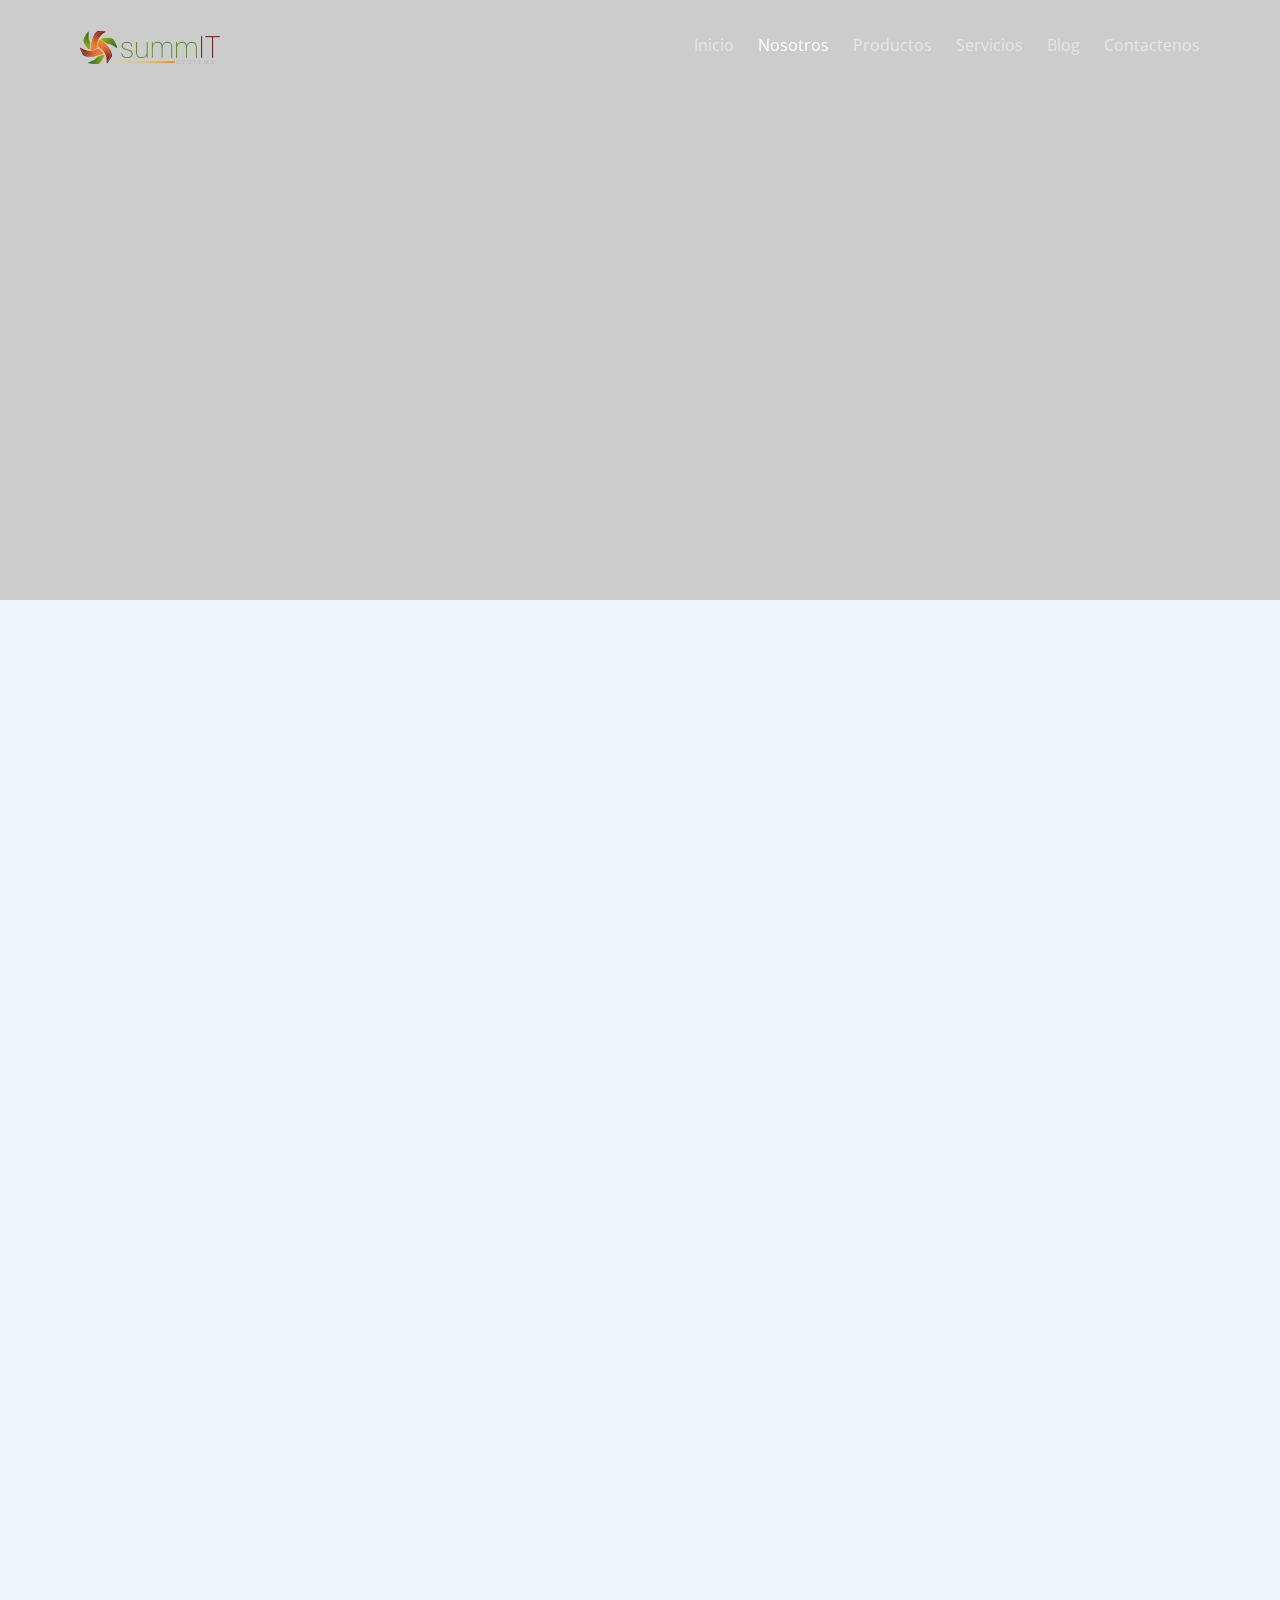
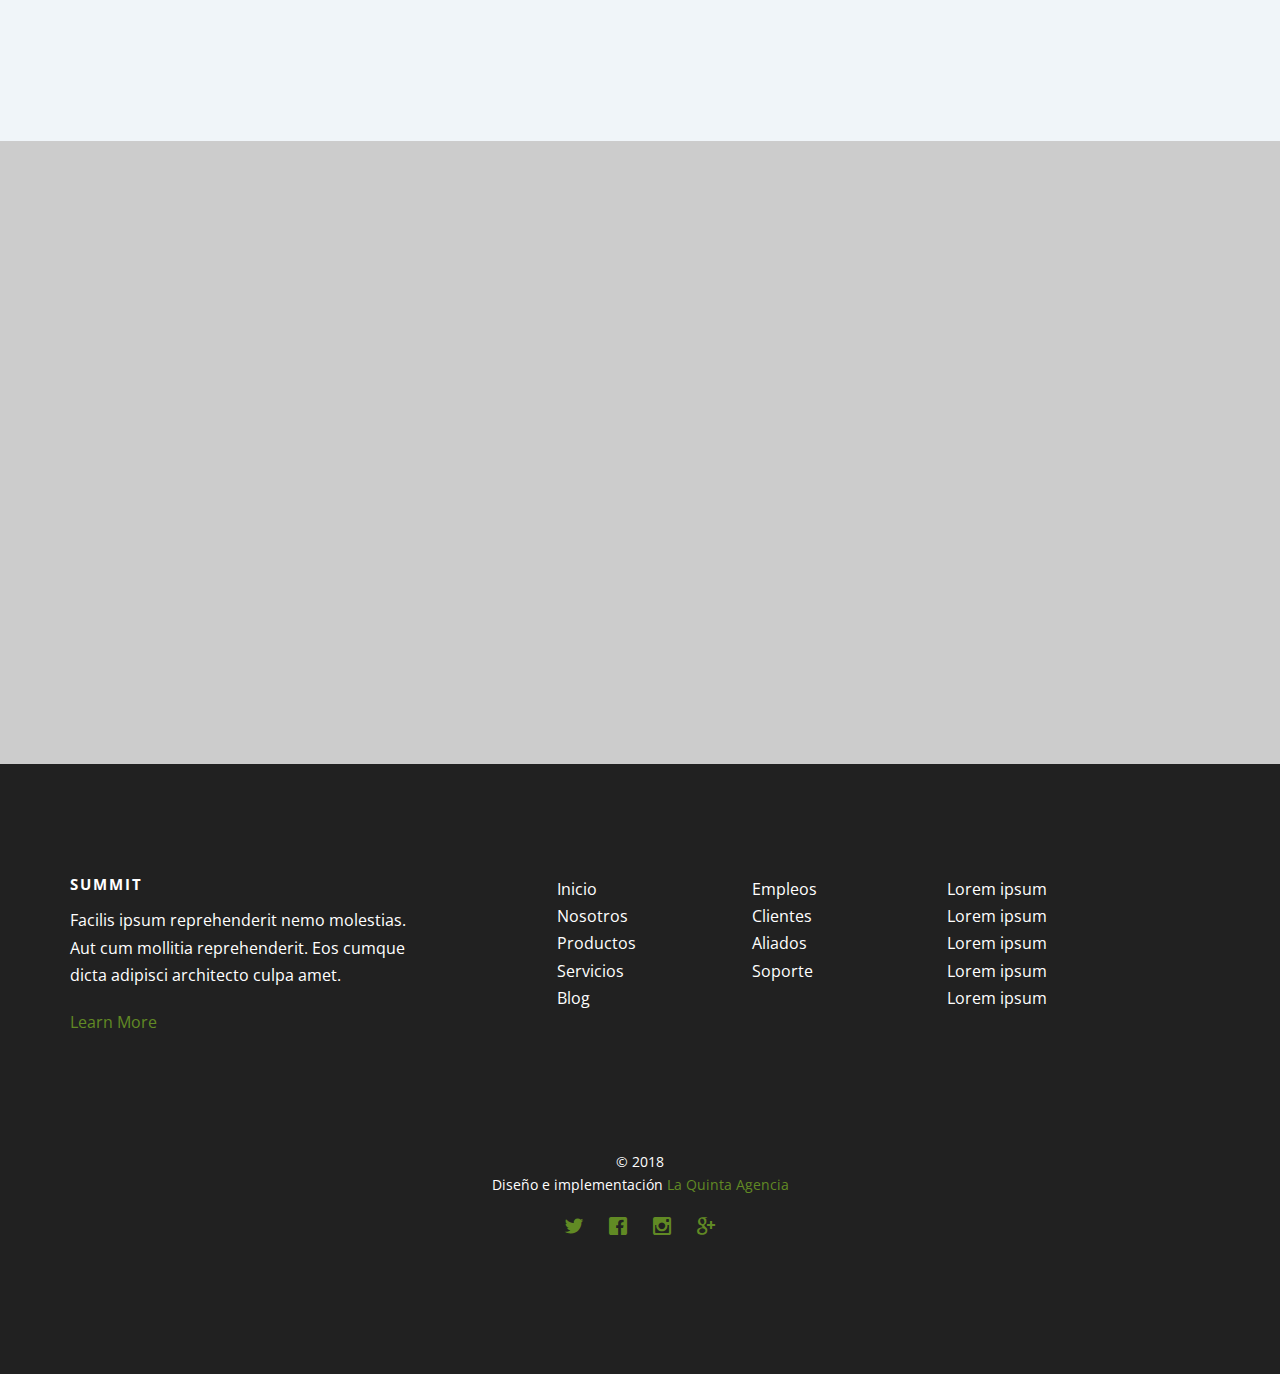
<file: blog.html>
<!DOCTYPE HTML>
<!--
	Concept by gettemplates.co
	Twitter: http://twitter.com/gettemplateco
	URL: http://gettemplates.co
-->
<html>
	<head>
	<meta charset="utf-8">
	<meta http-equiv="X-UA-Compatible" content="IE=edge">
	<title>Summit - Blog</title>
	<meta name="viewport" content="width=device-width, initial-scale=1">
	<meta name="description" content="Free HTML5 Website Template by gettemplates.co" />
	<meta name="keywords" content="free website templates, free html5, free template, free bootstrap, free website template, html5, css3, mobile first, responsive" />
	<meta name="author" content="gettemplates.co" />

  	<!-- Facebook and Twitter integration -->
	<meta property="og:title" content=""/>
	<meta property="og:image" content=""/>
	<meta property="og:url" content=""/>
	<meta property="og:site_name" content=""/>
	<meta property="og:description" content=""/>
	<meta name="twitter:title" content="" />
	<meta name="twitter:image" content="" />
	<meta name="twitter:url" content="" />
	<meta name="twitter:card" content="" />

	<link href="https://fonts.googleapis.com/css?family=Open+Sans:300,400,700" rel="stylesheet">
	
	<!-- Animate.css -->
	<link rel="stylesheet" href="css/animate.css">
	<!-- Icomoon Icon Fonts-->
	<link rel="stylesheet" href="css/icomoon.css">
	<!-- Bootstrap  -->
	<link rel="stylesheet" href="css/bootstrap.css">

	<!-- Magnific Popup -->
	<link rel="stylesheet" href="css/magnific-popup.css">

	<!-- Theme style  -->
	<link rel="stylesheet" href="css/style.css">

	<!-- Modernizr JS -->
	<script src="js/modernizr-2.6.2.min.js"></script>
	<!-- FOR IE9 below -->
	<!--[if lt IE 9]>
	<script src="js/respond.min.js"></script>
	<![endif]-->

	</head>
	<body>
		
	<div class="fh5co-loader"></div>
	
	<div id="page">
	<nav class="fh5co-nav" role="navigation">
		<div class="container">
			<div class="row">
				<div class="col-xs-2 text-left">
					<div id="fh5co-logo"><a href="index.html"><img width="140" src="images/LOGO_SUMMIT.png" alt=""></a></div>
				</div>
				<div class="col-xs-10 text-right menu-1">
					<ul>
						<li><a href="index.html">Inicio</a></li>
						<li  class="active"><a href="nosotros.html">Nosotros</a></li>
						<li><a href="productos.html">Productos</a></li>
						<li><a href="servicios.html">Servicios</a></li>
						<li><a href="blog.html">Blog</a></li>
						<li><a href="contacto.html">Contactenos</a></li>
					</ul>
				</div>
			</div>
			
		</div>
	</nav>

	<header id="fh5co-header" class="fh5co-cover fh5co-cover-sm" role="banner" style="background-image:url(images/img_bg_1.jpg);" data-stellar-background-ratio="0.5">
		<div class="overlay"></div>
		<div class="container">
			<div class="row">
				<div class="col-md-7 text-left">
					<div class="display-t">
						<div class="display-tc animate-box" data-animate-effect="fadeInUp">
							<h1 class="mb30">Blog</h1>
						</div>
					</div>
				</div>
			</div>
		</div>
	</header>

	

	<div id="fh5co-blog" class="fh5co-bg-section">
		<div class="container">
			<div class="row animate-box row-pb-md" data-animate-effect="fadeInUp">
				<div class="col-md-12  text-left fh5co-heading">

					<h2>Blog</h2>
					<p>Dignissimos asperiores vitae velit veniam totam fuga molestias accusamus alias autem provident. Odit ab aliquam dolor eius.</p>
				</div>
			</div>
			<div class="row">
				<div class="col-md-4 col-sm-6 animate-box" data-animate-effect="fadeInUp">
					<div class="fh5co-post">
						<span class="fh5co-date">Sep. 12th</span>
						<h3><a href="#">Web Design for the Future</a></h3>
						<p>Facilis ipsum reprehenderit nemo molestias. Aut cum mollitia reprehenderit. Eos cumque dicta adipisci architecto culpa amet.</p>
						<p class="author"><img src="images/person1.jpg" alt="Free HTML5 Bootstrap Template by gettemplates.co"> <cite> Mike Adam</cite></p>
					</div>
				</div>
				<div class="col-md-4 col-sm-6 animate-box" data-animate-effect="fadeInUp">
					<div class="fh5co-post">
						<span class="fh5co-date">Sep. 23rd</span>
						<h3><a href="#">Web Design for the Future</a></h3>
						<p>Facilis ipsum reprehenderit nemo molestias. Aut cum mollitia reprehenderit. Eos cumque dicta adipisci architecto culpa amet.</p>
						<p class="author"><img src="images/person1.jpg" alt="Free HTML5 Bootstrap Template by gettemplates.co"> <cite> Mike Adam</cite></p>
					</div>
				</div>
				<div class="clearfix visible-sm-block"></div>

				<div class="col-md-4 col-sm-6 animate-box" data-animate-effect="fadeInUp">
					<div class="fh5co-post">
						<span class="fh5co-date">Sep. 24th</span>
						<h3><a href="#">Web Design for the Future</a></h3>
						<p>Facilis ipsum reprehenderit nemo molestias. Aut cum mollitia reprehenderit. Eos cumque dicta adipisci architecto culpa amet.</p>
						<p class="author"><img src="images/person1.jpg" alt="Free HTML5 Bootstrap Template by gettemplates.co"> <cite> Mike Adam</cite></p>
					</div>
				</div>

				<div class="clearfix visible-md-block"></div>

				<div class="col-md-4 col-sm-6 animate-box" data-animate-effect="fadeInUp">
					<div class="fh5co-post">
						<span class="fh5co-date">Sep. 12th</span>
						<h3><a href="#">Web Design for the Future</a></h3>
						<p>Facilis ipsum reprehenderit nemo molestias. Aut cum mollitia reprehenderit. Eos cumque dicta adipisci architecto culpa amet.</p>
						<p class="author"><img src="images/person1.jpg" alt="Free HTML5 Bootstrap Template by gettemplates.co"> <cite> Mike Adam</cite></p>
					</div>
				</div>
				
				<div class="clearfix visible-sm-block"></div>

				<div class="col-md-4 col-sm-6 animate-box" data-animate-effect="fadeInUp">
					<div class="fh5co-post">
						<span class="fh5co-date">Sep. 23rd</span>
						<h3><a href="#">Web Design for the Future</a></h3>
						<p>Facilis ipsum reprehenderit nemo molestias. Aut cum mollitia reprehenderit. Eos cumque dicta adipisci architecto culpa amet.</p>
						<p class="author"><img src="images/person1.jpg" alt="Free HTML5 Bootstrap Template by gettemplates.co"> <cite> Mike Adam</cite></p>
					</div>
				</div>

				<div class="col-md-4 col-sm-6 animate-box" data-animate-effect="fadeInUp">
					<div class="fh5co-post">
						<span class="fh5co-date">Sep. 24th</span>
						<h3><a href="#">Web Design for the Future</a></h3>
						<p>Facilis ipsum reprehenderit nemo molestias. Aut cum mollitia reprehenderit. Eos cumque dicta adipisci architecto culpa amet.</p>
						<p class="author"><img src="images/person1.jpg" alt="Free HTML5 Bootstrap Template by gettemplates.co"> <cite> Mike Adam</cite></p>
					</div>
				</div>
				
				<div class="clearfix visible-md-block"></div>


			</div>
		</div>
	</div>



	
	<div id="fh5co-started" style="background-color: #CCCCCC">
		<div class="container">
			<div class="row animate-box">
				<div class="col-md-8 col-md-offset-2 text-center fh5co-heading">
					<span>Lorem ipsum dolor sit amet.</span>
					<h2>Minus, quod. Molestiae doloremque</h2>
					<p>Dignissimos asperiores vitae velit veniam totam fuga molestias accusamus alias autem provident. Odit ab aliquam dolor eius.</p>
					<p><button type="submit" class="btn btn-default">Get In Touch</button></p>
				</div>
			</div>
		</div>
	</div>

	<footer id="fh5co-footer" role="contentinfo" style="background: #212121;color:white">
		<div class="container">
			<div class="row row-pb-md">
				<div class="col-md-4 fh5co-widget ">
					<h3 style="color:white">Summit</h3>
					<p>Facilis ipsum reprehenderit nemo molestias. Aut cum mollitia reprehenderit. Eos cumque dicta adipisci architecto culpa amet.</p>
					<p><a href="#">Learn More</a></p>
				</div>
				<div class="col-md-2 col-sm-4 col-xs-6 col-md-push-1 ">
					<ul class="fh5co-footer-links">
						<li><a style="color:white" href="#">Inicio</a></li>
						<li><a style="color:white" href="#">Nosotros</a></li>
						<li><a style="color:white" href="#">Productos</a></li>
						<li><a style="color:white" href="#">Servicios</a></li>
						<li><a style="color:white" href="#">Blog </a></li>
					</ul>
				</div>

				<div class="col-md-2 col-sm-4 col-xs-6 col-md-push-1 ">
					<ul class="fh5co-footer-links">
						<li><a style="color:white" href="#">Empleos</a></li>
						<li><a style="color:white" href="#">Clientes</a></li>
						<li><a style="color:white" href="#">Aliados</a></li>
						<li><a style="color:white" href="#">Soporte</a></li>
					</ul>
				</div>

				<div class="col-md-2 col-sm-4 col-xs-6 col-md-push-1 ">
					<ul class="fh5co-footer-links">
						<li><a style="color:white" href="#">Lorem ipsum</a></li>
						<li><a style="color:white" href="#">Lorem ipsum</a></li>
						<li><a style="color:white" href="#">Lorem ipsum</a></li>
						<li><a style="color:white" href="#">Lorem ipsum</a></li>
						<li><a style="color:white" href="#">Lorem ipsum</a></li>
					</ul>
				</div>
			</div>
			
			<div class="row copyright">
				<div class="col-md-12 text-center">
					<p>
						<small class="block">&copy; 2018</small> 
						<small class="block">Diseño e implementación <a href="http://gettemplates.co/" target="_blank">La Quinta Agencia</a>
					</p>
					<p>
						<ul class="fh5co-social-icons">
							<li><a href="#"><i class="icon-twitter"></i></a></li>
							<li><a href="#"><i class="icon-facebook"></i></a></li>
							<li><a href="#"><i class="icon-instagram"></i></a></li>
							<li><a href="#"><i class="icon-google"></i></a></li>
						</ul>
					</p>
				</div>
			</div>

		</div>
	</footer>
	</div>

	<div class="gototop js-top">
		<a href="#" class="js-gotop"><i class="icon-arrow-up"></i></a>
	</div>
	
	<!-- jQuery -->
	<script src="js/jquery.min.js"></script>
	<!-- jQuery Easing -->
	<script src="js/jquery.easing.1.3.js"></script>
	<!-- Bootstrap -->
	<script src="js/bootstrap.min.js"></script>
	<!-- Waypoints -->
	<script src="js/jquery.waypoints.min.js"></script>
	<!-- countTo -->
	<script src="js/jquery.countTo.js"></script>
	<!-- Magnific Popup -->
	<script src="js/jquery.magnific-popup.min.js"></script>
	<script src="js/magnific-popup-options.js"></script>
	<!-- Stellar -->
	<script src="js/jquery.stellar.min.js"></script>
	<!-- Main -->
	<script src="js/main.js"></script>

	</body>
</html>
</file>
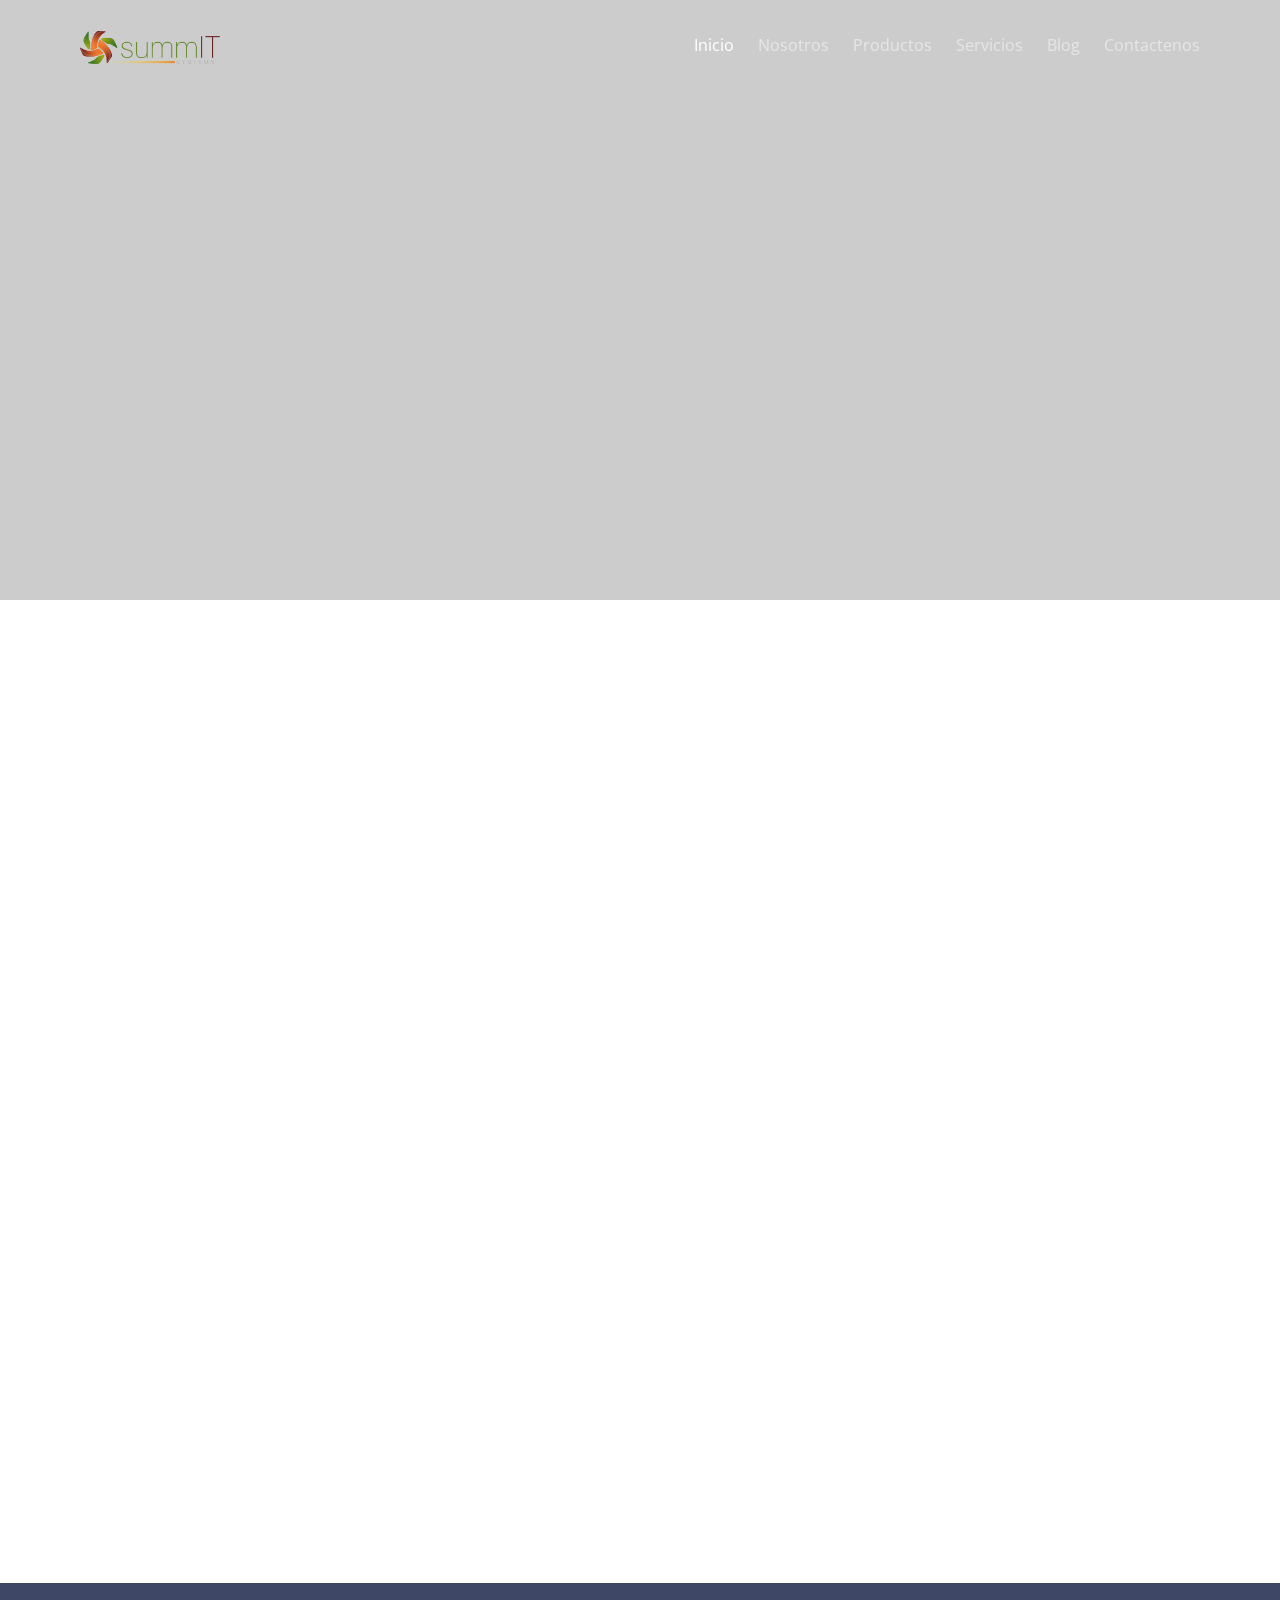
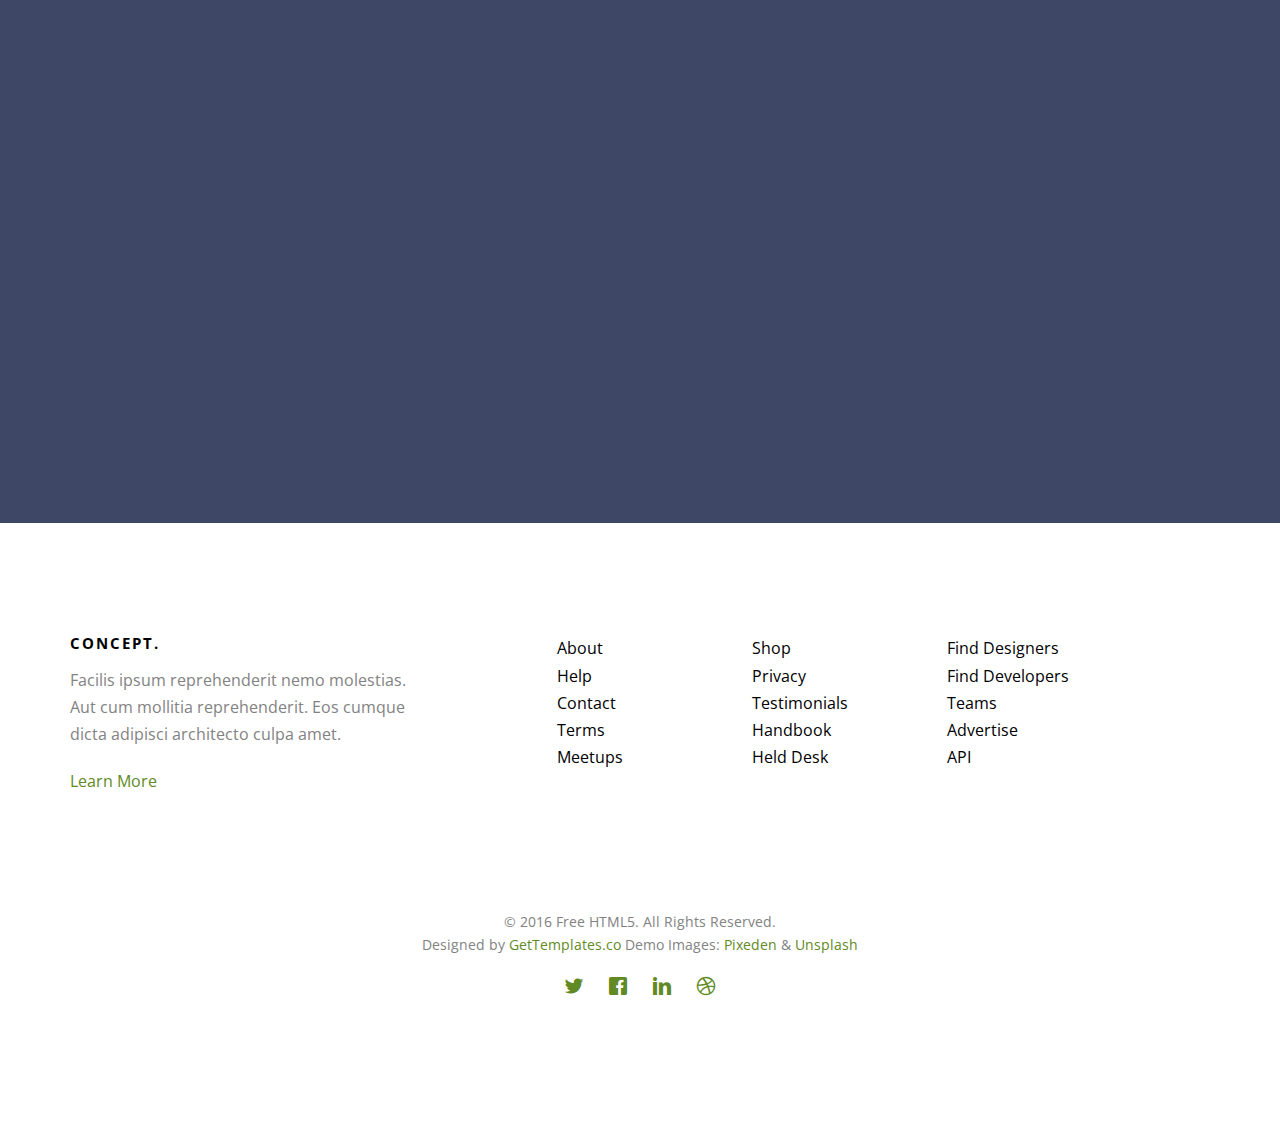
<file: contacto.html>
<!DOCTYPE HTML>
<!--
	Concept by gettemplates.co
	Twitter: http://twitter.com/gettemplateco
	URL: http://gettemplates.co
-->
<html>
	<head>
	<meta charset="utf-8">
	<meta http-equiv="X-UA-Compatible" content="IE=edge">
	<title>Summit</title>
	<meta name="viewport" content="width=device-width, initial-scale=1">
	<meta name="description" content="Free HTML5 Website Template by gettemplates.co" />
	<meta name="keywords" content="free website templates, free html5, free template, free bootstrap, free website template, html5, css3, mobile first, responsive" />
	<meta name="author" content="gettemplates.co" />

  	<!-- Facebook and Twitter integration -->
	<meta property="og:title" content=""/>
	<meta property="og:image" content=""/>
	<meta property="og:url" content=""/>
	<meta property="og:site_name" content=""/>
	<meta property="og:description" content=""/>
	<meta name="twitter:title" content="" />
	<meta name="twitter:image" content="" />
	<meta name="twitter:url" content="" />
	<meta name="twitter:card" content="" />

	<link href="https://fonts.googleapis.com/css?family=Open+Sans:300,400,700" rel="stylesheet">
	
	<!-- Animate.css -->
	<link rel="stylesheet" href="css/animate.css">
	<!-- Icomoon Icon Fonts-->
	<link rel="stylesheet" href="css/icomoon.css">
	<!-- Bootstrap  -->
	<link rel="stylesheet" href="css/bootstrap.css">

	<!-- Magnific Popup -->
	<link rel="stylesheet" href="css/magnific-popup.css">

	<!-- Theme style  -->
	<link rel="stylesheet" href="css/style.css">

	<!-- Modernizr JS -->
	<script src="js/modernizr-2.6.2.min.js"></script>
	<!-- FOR IE9 below -->
	<!--[if lt IE 9]>
	<script src="js/respond.min.js"></script>
	<![endif]-->

	</head>
	<body>
		
	<div class="fh5co-loader"></div>
	
	<div id="page">
	<nav class="fh5co-nav" role="navigation">
		<div class="container">
			<div class="row">
				<div class="col-xs-2 text-left">
					<div id="fh5co-logo"><a href="index.html"><img width="140" src="images/LOGO_SUMMIT.png" alt=""></a></div>
				</div>
				<div class="col-xs-10 text-right menu-1">
					<ul>
						<li class="active"><a href="index.html">Inicio</a></li>
						<li><a href="nosotros.html">Nosotros</a></li>
						<li><a href="productos.html">Productos</a></li>
						<li><a href="servicios.html">Servicios</a></li>
						<li><a href="blog.html">Blog</a></li>
						<li><a href="contacto.html">Contactenos</a></li>
					</ul>
				</div>
			</div>
			
		</div>
	</nav>

	<header id="fh5co-header" class="fh5co-cover fh5co-cover-sm" role="banner" style="background-image:url(images/img_bg_1.jpg);" data-stellar-background-ratio="0.5">
		<div class="overlay"></div>
		<div class="container">
			<div class="row">
				<div class="col-md-7 text-left">
					<div class="display-t">
						<div class="display-tc animate-box" data-animate-effect="fadeInUp">
							<h1 class="mb30">Contacto</h1>
						</div>
					</div>
				</div>
			</div>
		</div>
	</header>

	

	<div id="fh5co-contact">
		<div class="container">
			<div class="row">
				<div class="col-md-5 col-md-push-1 animate-box">
					
					<div class="fh5co-contact-info">
						<h3>Contact Information</h3>
						<ul>
							<li class="address">198 West 21th Street, <br> Suite 721 New York NY 10016</li>
							<li class="phone"><a href="tel://1234567920">+ 1235 2355 98</a></li>
							<li class="email"><a href="mailto:info@yoursite.com">info@yoursite.com</a></li>
							<li class="url"><a href="http://gettemplates.co">gettemplates.co</a></li>
						</ul>
					</div>

				</div>
				<div class="col-md-6 animate-box">
					<h3>Get In Touch</h3>
					<form action="#">
						<div class="row form-group">
							<div class="col-md-6">
								<label for="fname">First Name</label>
								<input type="text" id="fname" class="form-control" placeholder="Your firstname">
							</div>
							<div class="col-md-6">
								<label for="lname">Last Name</label>
								<input type="text" id="lname" class="form-control" placeholder="Your lastname">
							</div>
						</div>

						<div class="row form-group">
							<div class="col-md-12">
								<label for="email">Email</label>
								<input type="text" id="email" class="form-control" placeholder="Your email address">
							</div>
						</div>

						<div class="row form-group">
							<div class="col-md-12">
								<label for="subject">Subject</label>
								<input type="text" id="subject" class="form-control" placeholder="Your subject of this message">
							</div>
						</div>

						<div class="row form-group">
							<div class="col-md-12">
								<label for="message">Message</label>
								<textarea name="message" id="message" cols="30" rows="10" class="form-control" placeholder="Say something about us"></textarea>
							</div>
						</div>
						<div class="form-group">
							<input type="submit" value="Send Message" class="btn btn-lg btn-primary">
						</div>

					</form>		
				</div>
			</div>
			
		</div>
	</div>


	
	<div id="fh5co-started">
		<div class="container">
			<div class="row animate-box">
				<div class="col-md-8 col-md-offset-2 text-center fh5co-heading">
					<span>Let's work together</span>
					<h2>Try this template for free</h2>
					<p>Dignissimos asperiores vitae velit veniam totam fuga molestias accusamus alias autem provident. Odit ab aliquam dolor eius.</p>
					<p><button type="submit" class="btn btn-default">Get In Touch</button></p>
				</div>
			</div>
		</div>
	</div>

	<footer id="fh5co-footer" role="contentinfo">
		<div class="container">
			<div class="row row-pb-md">
				<div class="col-md-4 fh5co-widget ">
					<h3>Concept.</h3>
					<p>Facilis ipsum reprehenderit nemo molestias. Aut cum mollitia reprehenderit. Eos cumque dicta adipisci architecto culpa amet.</p>
					<p><a href="#">Learn More</a></p>
				</div>
				<div class="col-md-2 col-sm-4 col-xs-6 col-md-push-1 ">
					<ul class="fh5co-footer-links">
						<li><a href="#">About</a></li>
						<li><a href="#">Help</a></li>
						<li><a href="#">Contact</a></li>
						<li><a href="#">Terms</a></li>
						<li><a href="#">Meetups</a></li>
					</ul>
				</div>

				<div class="col-md-2 col-sm-4 col-xs-6 col-md-push-1 ">
					<ul class="fh5co-footer-links">
						<li><a href="#">Shop</a></li>
						<li><a href="#">Privacy</a></li>
						<li><a href="#">Testimonials</a></li>
						<li><a href="#">Handbook</a></li>
						<li><a href="#">Held Desk</a></li>
					</ul>
				</div>

				<div class="col-md-2 col-sm-4 col-xs-6 col-md-push-1 ">
					<ul class="fh5co-footer-links">
						<li><a href="#">Find Designers</a></li>
						<li><a href="#">Find Developers</a></li>
						<li><a href="#">Teams</a></li>
						<li><a href="#">Advertise</a></li>
						<li><a href="#">API</a></li>
					</ul>
				</div>
			</div>

			<div class="row copyright">
				<div class="col-md-12 text-center">
					<p>
						<small class="block">&copy; 2016 Free HTML5. All Rights Reserved.</small> 
						<small class="block">Designed by <a href="http://gettemplates.co/" target="_blank">GetTemplates.co</a> Demo Images: <a href="http://pixeden.com/" target="_blank">Pixeden</a> &amp; <a href="http://unsplash.com/" target="_blank">Unsplash</a></small>
					</p>
					<p>
						<ul class="fh5co-social-icons">
							<li><a href="#"><i class="icon-twitter"></i></a></li>
							<li><a href="#"><i class="icon-facebook"></i></a></li>
							<li><a href="#"><i class="icon-linkedin"></i></a></li>
							<li><a href="#"><i class="icon-dribbble"></i></a></li>
						</ul>
					</p>
				</div>
			</div>

		</div>
	</footer>
	</div>

	<div class="gototop js-top">
		<a href="#" class="js-gotop"><i class="icon-arrow-up"></i></a>
	</div>
	
	<!-- jQuery -->
	<script src="js/jquery.min.js"></script>
	<!-- jQuery Easing -->
	<script src="js/jquery.easing.1.3.js"></script>
	<!-- Bootstrap -->
	<script src="js/bootstrap.min.js"></script>
	<!-- Waypoints -->
	<script src="js/jquery.waypoints.min.js"></script>
	<!-- countTo -->
	<script src="js/jquery.countTo.js"></script>
	<!-- Magnific Popup -->
	<script src="js/jquery.magnific-popup.min.js"></script>
	<script src="js/magnific-popup-options.js"></script>
	<!-- Stellar -->
	<script src="js/jquery.stellar.min.js"></script>
	<!-- Main -->
	<script src="js/main.js"></script>

	</body>
</html>
</file>
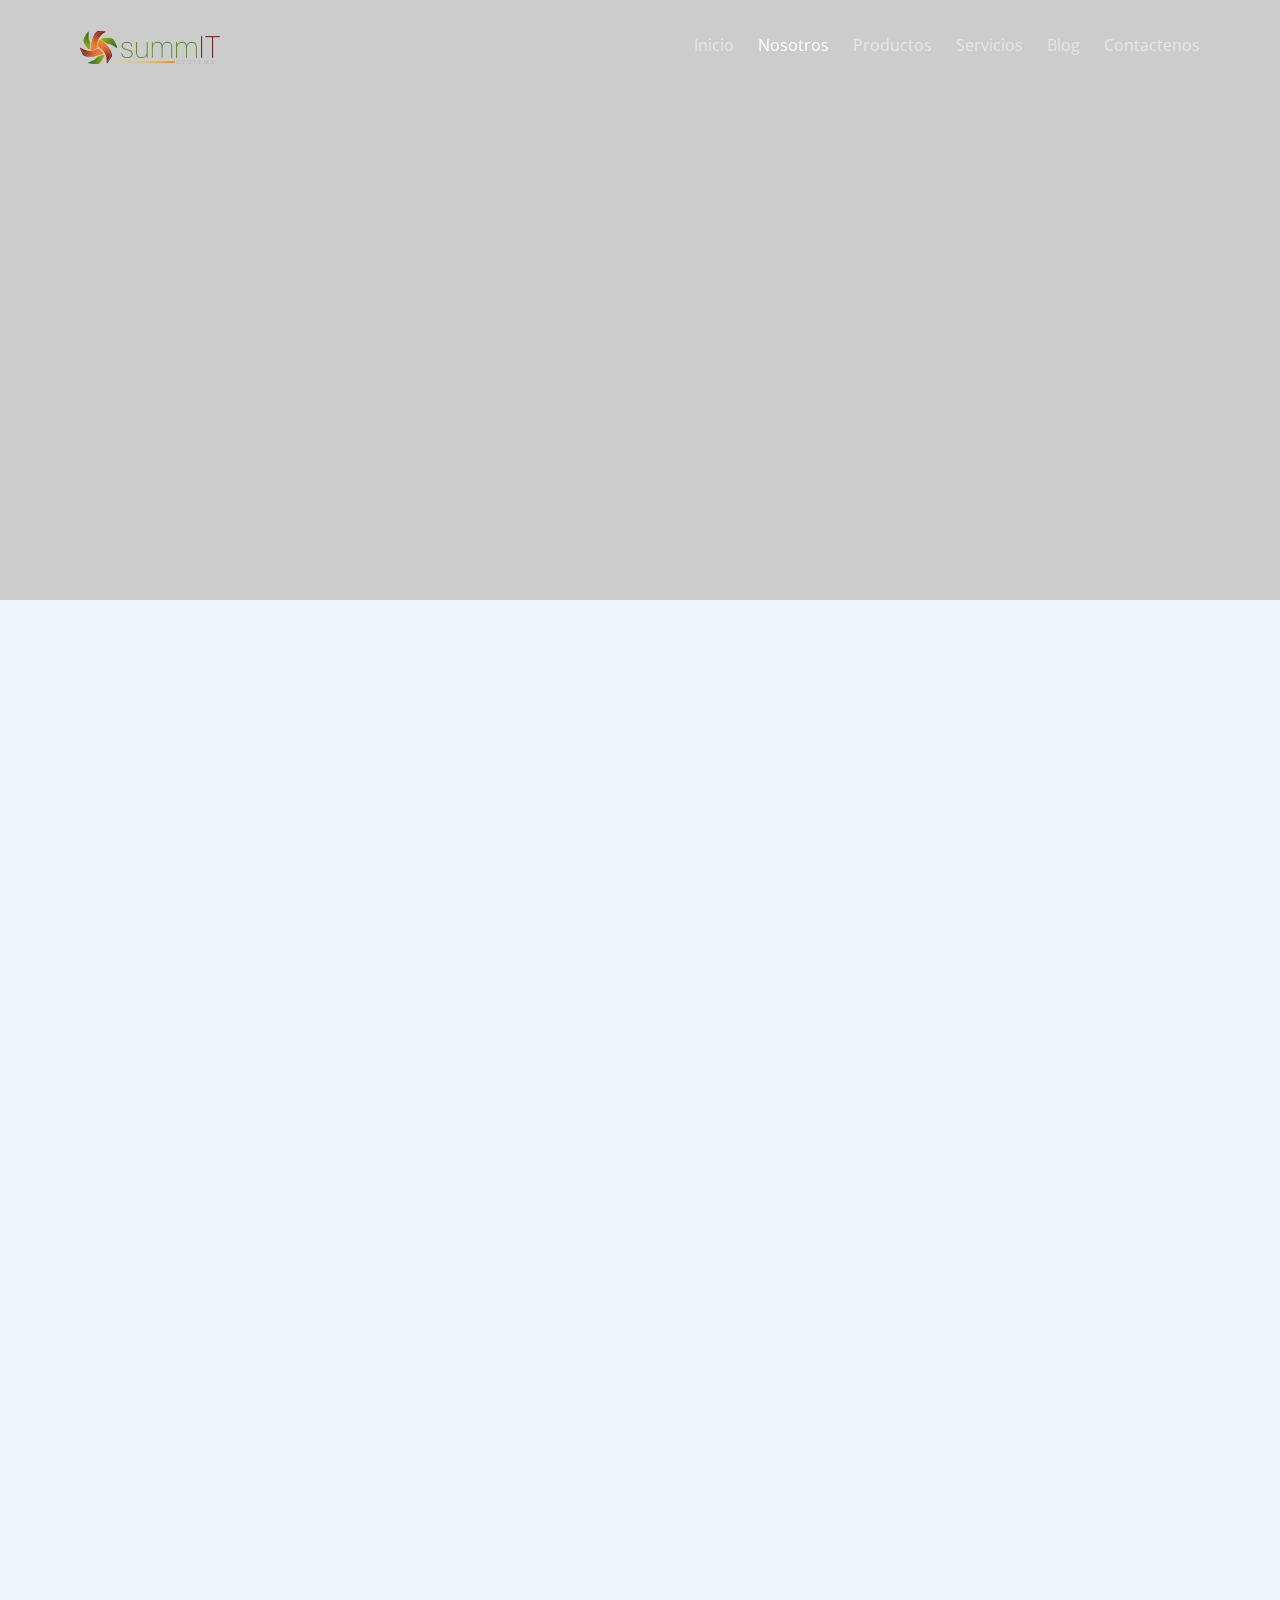
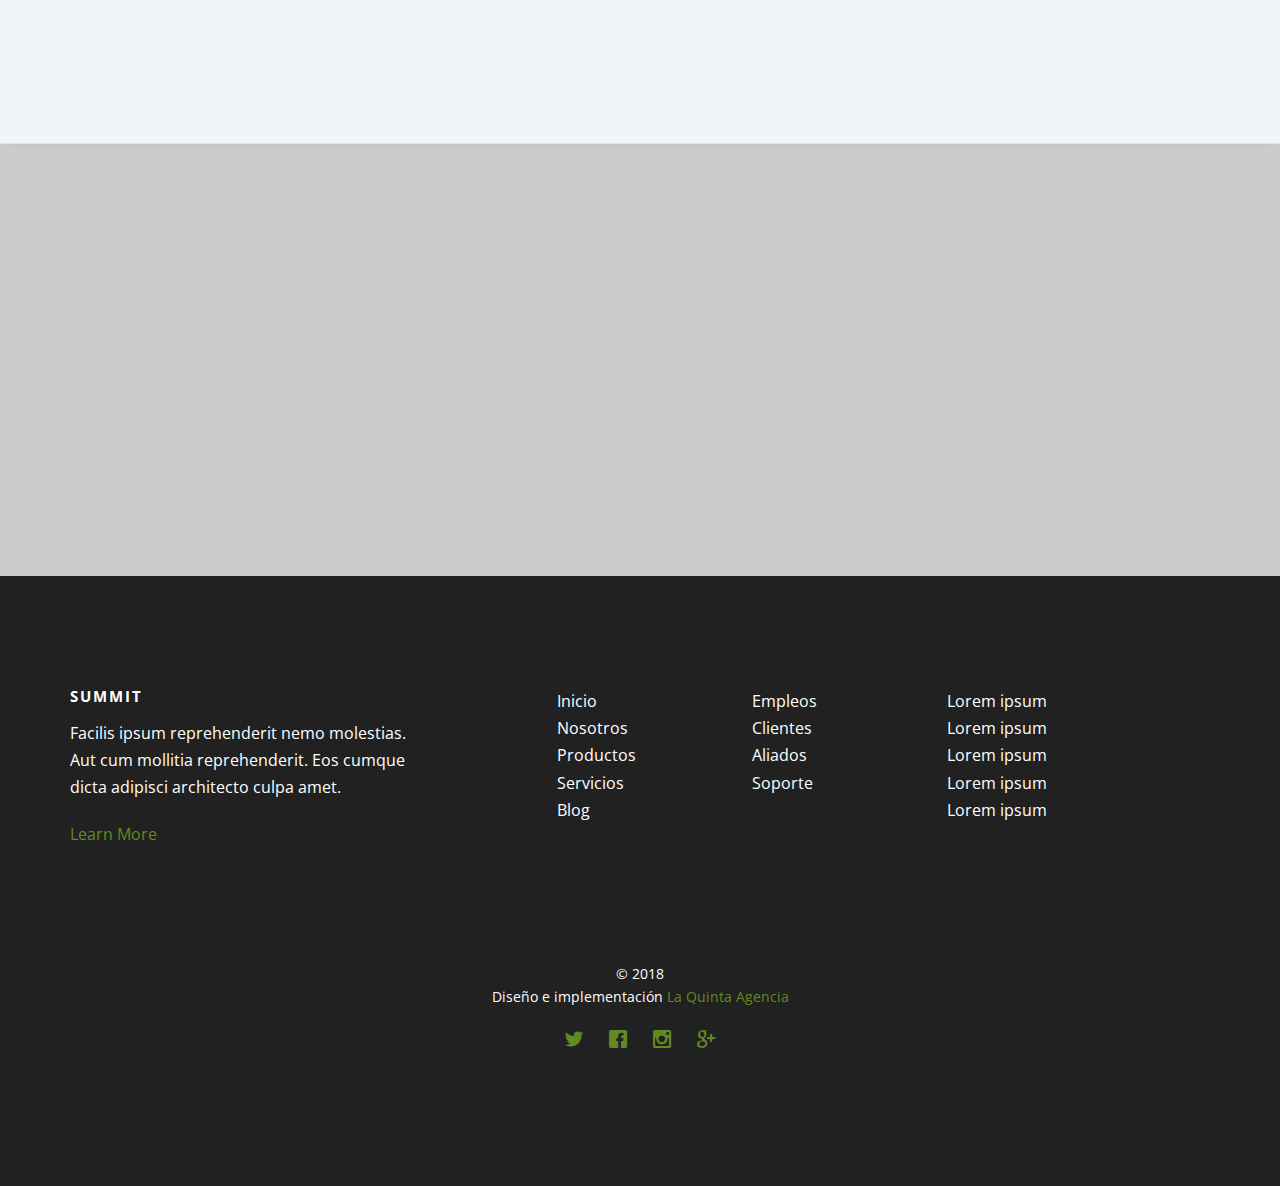
<file: servicios.html>
<!DOCTYPE HTML>
<!--
	Concept by gettemplates.co
	Twitter: http://twitter.com/gettemplateco
	URL: http://gettemplates.co
-->
<html>
	<head>
	<meta charset="utf-8">
	<meta http-equiv="X-UA-Compatible" content="IE=edge">
	<title>Summit - Servicios</title>
	<meta name="viewport" content="width=device-width, initial-scale=1">
	<meta name="description" content="Free HTML5 Website Template by gettemplates.co" />
	<meta name="keywords" content="free website templates, free html5, free template, free bootstrap, free website template, html5, css3, mobile first, responsive" />
	<meta name="author" content="gettemplates.co" />

  	<!-- Facebook and Twitter integration -->
	<meta property="og:title" content=""/>
	<meta property="og:image" content=""/>
	<meta property="og:url" content=""/>
	<meta property="og:site_name" content=""/>
	<meta property="og:description" content=""/>
	<meta name="twitter:title" content="" />
	<meta name="twitter:image" content="" />
	<meta name="twitter:url" content="" />
	<meta name="twitter:card" content="" />

	<link href="https://fonts.googleapis.com/css?family=Open+Sans:300,400,700" rel="stylesheet">
	
	<!-- Animate.css -->
	<link rel="stylesheet" href="css/animate.css">
	<!-- Icomoon Icon Fonts-->
	<link rel="stylesheet" href="css/icomoon.css">
	<!-- Bootstrap  -->
	<link rel="stylesheet" href="css/bootstrap.css">

	<!-- Magnific Popup -->
	<link rel="stylesheet" href="css/magnific-popup.css">

	<!-- Theme style  -->
	<link rel="stylesheet" href="css/style.css">

	<!-- Modernizr JS -->
	<script src="js/modernizr-2.6.2.min.js"></script>
	<!-- FOR IE9 below -->
	<!--[if lt IE 9]>
	<script src="js/respond.min.js"></script>
	<![endif]-->

	<body>
		
	<div class="fh5co-loader"></div>
	
	<div id="page">
	<nav class="fh5co-nav" role="navigation">
		<div class="container">
			<div class="row">
				<div class="col-xs-2 text-left">
					<div id="fh5co-logo"><a href="index.html"><img width="140" src="images/LOGO_SUMMIT.png" alt=""></a></div>
				</div>
				<div class="col-xs-10 text-right menu-1">
					<ul>
						<li><a href="index.html">Inicio</a></li>
						<li  class="active"><a href="nosotros.html">Nosotros</a></li>
						<li><a href="productos.html">Productos</a></li>
						<li><a href="servicios.html">Servicios</a></li>
						<li><a href="blog.html">Blog</a></li>
						<li><a href="contacto.html">Contactenos</a></li>
					</ul>
				</div>
			</div>
			
		</div>
	</nav>
	<header id="fh5co-header" class="fh5co-cover fh5co-cover-sm" role="banner" style="background-image:url(images/img_bg_1.jpg);" data-stellar-background-ratio="0.5">
		<div class="overlay"></div>
		<div class="container">
			<div class="row">
				<div class="col-md-7 text-left">
					<div class="display-t">
						<div class="display-tc animate-box" data-animate-effect="fadeInUp">
							<h1 class="mb30">Nuestros servicios</h1>
						</div>
					</div>
				</div>
			</div>
		</div>
	</header>

	

	<div id="fh5co-services" class="fh5co-bg-section border-bottom">
		<div class="container">
			<div class="row row-pb-md">
				<div class="col-md-12 text-left animate-box" data-animate-effect="fadeInUp">
					<div class="fh5co-heading">
						<h2>SUMMIT</h2>
						<p>
							 Se caracteriza por prestar en su mayoría servicios de desarrollo de software y Soporte a Aplicaciones de Software, aplicando metodología ágiles que permiten la prestación de servicios con alta calidad y confiabilidad.
						</p>
					</div>
				</div>
			</div>
			<div class="row">
				<div class="col-md-6 col-sm-6 ">
					<div class="feature-center animate-box" data-animate-effect="fadeInUp">
						<span class="icon">
							<i class="icon-eye"></i>
						</span>
						<h3>Desarrollo de Software </h3>
						<p>Lorem ipsum dolor sit amet, consectetur adipisicing elit. Repellat architecto dolorum, alias eum similique natus.</p>
						<p><a href="#">Learn more</a></p>
					</div>
				</div>
				<div class="col-md-6 col-sm-6 ">
					<div class="feature-center animate-box" data-animate-effect="fadeInUp">
						<span class="icon">
							<i class="icon-command"></i>
						</span>
						<h3>Soporte y mantenimiento a aplicaciones.</h3>
						<p>Lorem ipsum dolor sit amet, consectetur adipisicing elit. Repellat architecto dolorum, alias eum similique natus.</p>
						<p><a href="#">Learn more</a></p>
					</div>
				</div>
				<div class="clearfix visible-sm-block"></div>
				<div class="col-md-6 col-sm-6 ">
					<div class="feature-center animate-box" data-animate-effect="fadeInUp">
						<span class="icon">
							<i class="icon-power"></i>
						</span>
						<h3>Personal especializado en producto modalidad outsourcing</h3>
						<p>Lorem ipsum dolor sit amet, consectetur adipisicing elit. Repellat architecto dolorum, alias eum similique natus.</p>
						<p><a href="#">Learn more</a></p>
					</div>
				</div>

				<div class="clearfix visible-md-block"></div>

				<div class="col-md-6 col-sm-6 ">
					<div class="feature-center animate-box" data-animate-effect="fadeInUp">
						<span class="icon">
							<i class="icon-eye"></i>
						</span>
						<h3>Fábrica de Software</h3>
						<p>Lorem ipsum dolor sit amet, consectetur adipisicing elit. Repellat architecto dolorum, alias eum similique natus.</p>
						<p><a href="#">Learn more</a></p>
					</div>
				</div>
			</div>
		</div>
	</div>
	
<div id="fh5co-started" style="background:#CCCCCC;">
		<div class="container">
			<div class="row animate-box">
				<div class="col-md-8 text-left fh5co-heading">
					<h2 style="color:black">Lorem ipsum dolor sit amet</h2>
					<p style="color:black">Dignissimos asperiores vitae velit veniam totam fuga molestias accusamus alias autem provident. Odit ab aliquam dolor eius.</p>
					
				</div>
				<div class="col-xs-12 col-md-4" style="margin-top: 35px;">
					<p><button type="submit" class="btn btn-primary">asperiores</button></p>
				</div>
			</div>
		</div>
	</div>

<footer id="fh5co-footer" role="contentinfo" style="background: #212121;color:white">
		<div class="container">
			<div class="row row-pb-md">
				<div class="col-md-4 fh5co-widget ">
					<h3 style="color:white">Summit</h3>
					<p>Facilis ipsum reprehenderit nemo molestias. Aut cum mollitia reprehenderit. Eos cumque dicta adipisci architecto culpa amet.</p>
					<p><a href="#">Learn More</a></p>
				</div>
				<div class="col-md-2 col-sm-4 col-xs-6 col-md-push-1 ">
					<ul class="fh5co-footer-links">
						<li><a style="color:white" href="#">Inicio</a></li>
						<li><a style="color:white" href="#">Nosotros</a></li>
						<li><a style="color:white" href="#">Productos</a></li>
						<li><a style="color:white" href="#">Servicios</a></li>
						<li><a style="color:white" href="#">Blog </a></li>
					</ul>
				</div>

				<div class="col-md-2 col-sm-4 col-xs-6 col-md-push-1 ">
					<ul class="fh5co-footer-links">
						<li><a style="color:white" href="#">Empleos</a></li>
						<li><a style="color:white" href="#">Clientes</a></li>
						<li><a style="color:white" href="#">Aliados</a></li>
						<li><a style="color:white" href="#">Soporte</a></li>
					</ul>
				</div>

				<div class="col-md-2 col-sm-4 col-xs-6 col-md-push-1 ">
					<ul class="fh5co-footer-links">
						<li><a style="color:white" href="#">Lorem ipsum</a></li>
						<li><a style="color:white" href="#">Lorem ipsum</a></li>
						<li><a style="color:white" href="#">Lorem ipsum</a></li>
						<li><a style="color:white" href="#">Lorem ipsum</a></li>
						<li><a style="color:white" href="#">Lorem ipsum</a></li>
					</ul>
				</div>
			</div>
			
			<div class="row copyright">
				<div class="col-md-12 text-center">
					<p>
						<small class="block">&copy; 2018</small> 
						<small class="block">Diseño e implementación <a href="http://gettemplates.co/" target="_blank">La Quinta Agencia</a>
					</p>
					<p>
						<ul class="fh5co-social-icons">
							<li><a href="#"><i class="icon-twitter"></i></a></li>
							<li><a href="#"><i class="icon-facebook"></i></a></li>
							<li><a href="#"><i class="icon-instagram"></i></a></li>
							<li><a href="#"><i class="icon-google"></i></a></li>
						</ul>
					</p>
				</div>
			</div>

		</div>
	</footer>
	</div>

	<div class="gototop js-top">
		<a href="#" class="js-gotop"><i class="icon-arrow-up"></i></a>
	</div>
	
	<!-- jQuery -->
	<script src="js/jquery.min.js"></script>
	<!-- jQuery Easing -->
	<script src="js/jquery.easing.1.3.js"></script>
	<!-- Bootstrap -->
	<script src="js/bootstrap.min.js"></script>
	<!-- Waypoints -->
	<script src="js/jquery.waypoints.min.js"></script>
	<!-- countTo -->
	<script src="js/jquery.countTo.js"></script>
	<!-- Magnific Popup -->
	<script src="js/jquery.magnific-popup.min.js"></script>
	<script src="js/magnific-popup-options.js"></script>
	<!-- Stellar -->
	<script src="js/jquery.stellar.min.js"></script>
	<!-- Main -->
	<script src="js/main.js"></script>

	</body>
</html>
</file>
<file: css/icomoon.css>
@font-face {
  font-family: 'icomoon';
  src:  url('../fonts/icomoon/icomoon.eot?6iuir');
  src:  url('../fonts/icomoon/icomoon.eot?6iuir#iefix') format('embedded-opentype'),
    url('../fonts/icomoon/icomoon.ttf?6iuir') format('truetype'),
    url('../fonts/icomoon/icomoon.woff?6iuir') format('woff'),
    url('../fonts/icomoon/icomoon.svg?6iuir#icomoon') format('svg');
  font-weight: normal;
  font-style: normal;
}

[class^="icon-"], [class*=" icon-"] {
  /* use !important to prevent issues with browser extensions that change fonts */
  font-family: 'icomoon' !important;
  speak: none;
  font-style: normal;
  font-weight: normal;
  font-variant: normal;
  text-transform: none;
  line-height: 1;

  /* Better Font Rendering =========== */
  -webkit-font-smoothing: antialiased;
  -moz-osx-font-smoothing: grayscale;
}

.icon-eye:before {
  content: "\e000";
}
.icon-paper-clip:before {
  content: "\e001";
}
.icon-mail:before {
  content: "\e002";
}
.icon-toggle:before {
  content: "\e003";
}
.icon-layout:before {
  content: "\e004";
}
.icon-link:before {
  content: "\e005";
}
.icon-bell:before {
  content: "\e006";
}
.icon-lock:before {
  content: "\e007";
}
.icon-unlock:before {
  content: "\e008";
}
.icon-ribbon:before {
  content: "\e009";
}
.icon-image:before {
  content: "\e010";
}
.icon-signal:before {
  content: "\e011";
}
.icon-target:before {
  content: "\e012";
}
.icon-clipboard:before {
  content: "\e013";
}
.icon-clock:before {
  content: "\e014";
}
.icon-watch:before {
  content: "\e015";
}
.icon-air-play:before {
  content: "\e016";
}
.icon-camera:before {
  content: "\e017";
}
.icon-video:before {
  content: "\e018";
}
.icon-disc:before {
  content: "\e019";
}
.icon-printer:before {
  content: "\e020";
}
.icon-monitor:before {
  content: "\e021";
}
.icon-server:before {
  content: "\e022";
}
.icon-cog:before {
  content: "\e023";
}
.icon-heart:before {
  content: "\e024";
}
.icon-paragraph:before {
  content: "\e025";
}
.icon-align-justify:before {
  content: "\e026";
}
.icon-align-left:before {
  content: "\e027";
}
.icon-align-center:before {
  content: "\e028";
}
.icon-align-right:before {
  content: "\e029";
}
.icon-book:before {
  content: "\e030";
}
.icon-layers:before {
  content: "\e031";
}
.icon-stack:before {
  content: "\e032";
}
.icon-stack-2:before {
  content: "\e033";
}
.icon-paper:before {
  content: "\e034";
}
.icon-paper-stack:before {
  content: "\e035";
}
.icon-search:before {
  content: "\e036";
}
.icon-zoom-in:before {
  content: "\e037";
}
.icon-zoom-out:before {
  content: "\e038";
}
.icon-reply:before {
  content: "\e039";
}
.icon-circle-plus:before {
  content: "\e040";
}
.icon-circle-minus:before {
  content: "\e041";
}
.icon-circle-check:before {
  content: "\e042";
}
.icon-circle-cross:before {
  content: "\e043";
}
.icon-square-plus:before {
  content: "\e044";
}
.icon-square-minus:before {
  content: "\e045";
}
.icon-square-check:before {
  content: "\e046";
}
.icon-square-cross:before {
  content: "\e047";
}
.icon-microphone:before {
  content: "\e048";
}
.icon-record:before {
  content: "\e049";
}
.icon-skip-back:before {
  content: "\e050";
}
.icon-rewind:before {
  content: "\e051";
}
.icon-play:before {
  content: "\e052";
}
.icon-pause:before {
  content: "\e053";
}
.icon-stop:before {
  content: "\e054";
}
.icon-fast-forward:before {
  content: "\e055";
}
.icon-skip-forward:before {
  content: "\e056";
}
.icon-shuffle:before {
  content: "\e057";
}
.icon-repeat:before {
  content: "\e058";
}
.icon-folder:before {
  content: "\e059";
}
.icon-umbrella:before {
  content: "\e060";
}
.icon-moon:before {
  content: "\e061";
}
.icon-thermometer:before {
  content: "\e062";
}
.icon-drop:before {
  content: "\e063";
}
.icon-sun:before {
  content: "\e064";
}
.icon-cloud:before {
  content: "\e065";
}
.icon-cloud-upload:before {
  content: "\e066";
}
.icon-cloud-download:before {
  content: "\e067";
}
.icon-upload:before {
  content: "\e068";
}
.icon-download:before {
  content: "\e069";
}
.icon-location:before {
  content: "\e070";
}
.icon-location-2:before {
  content: "\e071";
}
.icon-map:before {
  content: "\e072";
}
.icon-battery:before {
  content: "\e073";
}
.icon-head:before {
  content: "\e074";
}
.icon-briefcase:before {
  content: "\e075";
}
.icon-speech-bubble:before {
  content: "\e076";
}
.icon-anchor:before {
  content: "\e077";
}
.icon-globe:before {
  content: "\e078";
}
.icon-box:before {
  content: "\e079";
}
.icon-reload:before {
  content: "\e080";
}
.icon-share:before {
  content: "\e081";
}
.icon-marquee:before {
  content: "\e082";
}
.icon-marquee-plus:before {
  content: "\e083";
}
.icon-marquee-minus:before {
  content: "\e084";
}
.icon-tag:before {
  content: "\e085";
}
.icon-power:before {
  content: "\e086";
}
.icon-command:before {
  content: "\e087";
}
.icon-alt:before {
  content: "\e088";
}
.icon-esc:before {
  content: "\e089";
}
.icon-bar-graph:before {
  content: "\e090";
}
.icon-bar-graph-2:before {
  content: "\e091";
}
.icon-pie-graph:before {
  content: "\e092";
}
.icon-star:before {
  content: "\e093";
}
.icon-arrow-left:before {
  content: "\e094";
}
.icon-arrow-right:before {
  content: "\e095";
}
.icon-arrow-up:before {
  content: "\e096";
}
.icon-arrow-down:before {
  content: "\e097";
}
.icon-volume:before {
  content: "\e098";
}
.icon-mute:before {
  content: "\e099";
}
.icon-content-right:before {
  content: "\e100";
}
.icon-content-left:before {
  content: "\e101";
}
.icon-grid:before {
  content: "\e102";
}
.icon-grid-2:before {
  content: "\e103";
}
.icon-columns:before {
  content: "\e104";
}
.icon-loader:before {
  content: "\e105";
}
.icon-bag:before {
  content: "\e106";
}
.icon-ban:before {
  content: "\e107";
}
.icon-flag:before {
  content: "\e108";
}
.icon-trash:before {
  content: "\e109";
}
.icon-expand:before {
  content: "\e110";
}
.icon-contract:before {
  content: "\e111";
}
.icon-maximize:before {
  content: "\e112";
}
.icon-minimize:before {
  content: "\e113";
}
.icon-plus:before {
  content: "\e114";
}
.icon-minus:before {
  content: "\e115";
}
.icon-check:before {
  content: "\e116";
}
.icon-cross:before {
  content: "\e117";
}
.icon-move:before {
  content: "\e118";
}
.icon-delete:before {
  content: "\e119";
}
.icon-menu:before {
  content: "\e120";
}
.icon-archive:before {
  content: "\e121";
}
.icon-inbox:before {
  content: "\e122";
}
.icon-outbox:before {
  content: "\e123";
}
.icon-file:before {
  content: "\e124";
}
.icon-file-add:before {
  content: "\e125";
}
.icon-file-subtract:before {
  content: "\e126";
}
.icon-help:before {
  content: "\e127";
}
.icon-open:before {
  content: "\e128";
}
.icon-ellipsis:before {
  content: "\e129";
}
.icon-add-to-list:before {
  content: "\e900";
}
.icon-classic-computer:before {
  content: "\e901";
}
.icon-controller-fast-backward:before {
  content: "\e902";
}
.icon-creative-commons-attribution:before {
  content: "\e903";
}
.icon-creative-commons-noderivs:before {
  content: "\e904";
}
.icon-creative-commons-noncommercial-eu:before {
  content: "\e905";
}
.icon-creative-commons-noncommercial-us:before {
  content: "\e906";
}
.icon-creative-commons-public-domain:before {
  content: "\e907";
}
.icon-creative-commons-remix:before {
  content: "\e908";
}
.icon-creative-commons-share:before {
  content: "\e909";
}
.icon-creative-commons-sharealike:before {
  content: "\e90a";
}
.icon-creative-commons:before {
  content: "\e90b";
}
.icon-document-landscape:before {
  content: "\e90c";
}
.icon-remove-user:before {
  content: "\e90d";
}
.icon-warning:before {
  content: "\e90e";
}
.icon-arrow-bold-down:before {
  content: "\e90f";
}
.icon-arrow-bold-left:before {
  content: "\e910";
}
.icon-arrow-bold-right:before {
  content: "\e911";
}
.icon-arrow-bold-up:before {
  content: "\e912";
}
.icon-arrow-down2:before {
  content: "\e913";
}
.icon-arrow-left2:before {
  content: "\e914";
}
.icon-arrow-long-down:before {
  content: "\e915";
}
.icon-arrow-long-left:before {
  content: "\e916";
}
.icon-arrow-long-right:before {
  content: "\e917";
}
.icon-arrow-long-up:before {
  content: "\e918";
}
.icon-arrow-right2:before {
  content: "\e919";
}
.icon-arrow-up2:before {
  content: "\e91a";
}
.icon-arrow-with-circle-down:before {
  content: "\e91b";
}
.icon-arrow-with-circle-left:before {
  content: "\e91c";
}
.icon-arrow-with-circle-right:before {
  content: "\e91d";
}
.icon-arrow-with-circle-up:before {
  content: "\e91e";
}
.icon-bookmark:before {
  content: "\e91f";
}
.icon-bookmarks:before {
  content: "\e920";
}
.icon-chevron-down:before {
  content: "\e921";
}
.icon-chevron-left:before {
  content: "\e922";
}
.icon-chevron-right:before {
  content: "\e923";
}
.icon-chevron-small-down:before {
  content: "\e924";
}
.icon-chevron-small-left:before {
  content: "\e925";
}
.icon-chevron-small-right:before {
  content: "\e926";
}
.icon-chevron-small-up:before {
  content: "\e927";
}
.icon-chevron-thin-down:before {
  content: "\e928";
}
.icon-chevron-thin-left:before {
  content: "\e929";
}
.icon-chevron-thin-right:before {
  content: "\e92a";
}
.icon-chevron-thin-up:before {
  content: "\e92b";
}
.icon-chevron-up:before {
  content: "\e92c";
}
.icon-chevron-with-circle-down:before {
  content: "\e92d";
}
.icon-chevron-with-circle-left:before {
  content: "\e92e";
}
.icon-chevron-with-circle-right:before {
  content: "\e92f";
}
.icon-chevron-with-circle-up:before {
  content: "\e930";
}
.icon-cloud2:before {
  content: "\e931";
}
.icon-controller-fast-forward:before {
  content: "\e932";
}
.icon-controller-jump-to-start:before {
  content: "\e933";
}
.icon-controller-next:before {
  content: "\e934";
}
.icon-controller-paus:before {
  content: "\e935";
}
.icon-controller-play:before {
  content: "\e936";
}
.icon-controller-record:before {
  content: "\e937";
}
.icon-controller-stop:before {
  content: "\e938";
}
.icon-controller-volume:before {
  content: "\e939";
}
.icon-dot-single:before {
  content: "\e93a";
}
.icon-dots-three-horizontal:before {
  content: "\e93b";
}
.icon-dots-three-vertical:before {
  content: "\e93c";
}
.icon-dots-two-horizontal:before {
  content: "\e93d";
}
.icon-dots-two-vertical:before {
  content: "\e93e";
}
.icon-download2:before {
  content: "\e93f";
}
.icon-emoji-flirt:before {
  content: "\e940";
}
.icon-flow-branch:before {
  content: "\e941";
}
.icon-flow-cascade:before {
  content: "\e942";
}
.icon-flow-line:before {
  content: "\e943";
}
.icon-flow-parallel:before {
  content: "\e944";
}
.icon-flow-tree:before {
  content: "\e945";
}
.icon-install:before {
  content: "\e946";
}
.icon-layers2:before {
  content: "\e947";
}
.icon-open-book:before {
  content: "\e948";
}
.icon-resize-100:before {
  content: "\e949";
}
.icon-resize-full-screen:before {
  content: "\e94a";
}
.icon-save:before {
  content: "\e94b";
}
.icon-select-arrows:before {
  content: "\e94c";
}
.icon-sound-mute:before {
  content: "\e94d";
}
.icon-sound:before {
  content: "\e94e";
}
.icon-trash2:before {
  content: "\e94f";
}
.icon-triangle-down:before {
  content: "\e950";
}
.icon-triangle-left:before {
  content: "\e951";
}
.icon-triangle-right:before {
  content: "\e952";
}
.icon-triangle-up:before {
  content: "\e953";
}
.icon-uninstall:before {
  content: "\e954";
}
.icon-upload-to-cloud:before {
  content: "\e955";
}
.icon-upload2:before {
  content: "\e956";
}
.icon-add-user:before {
  content: "\e957";
}
.icon-address:before {
  content: "\e958";
}
.icon-adjust:before {
  content: "\e959";
}
.icon-air:before {
  content: "\e95a";
}
.icon-aircraft-landing:before {
  content: "\e95b";
}
.icon-aircraft-take-off:before {
  content: "\e95c";
}
.icon-aircraft:before {
  content: "\e95d";
}
.icon-align-bottom:before {
  content: "\e95e";
}
.icon-align-horizontal-middle:before {
  content: "\e95f";
}
.icon-align-left2:before {
  content: "\e960";
}
.icon-align-right2:before {
  content: "\e961";
}
.icon-align-top:before {
  content: "\e962";
}
.icon-align-vertical-middle:before {
  content: "\e963";
}
.icon-archive2:before {
  content: "\e964";
}
.icon-area-graph:before {
  content: "\e965";
}
.icon-attachment:before {
  content: "\e966";
}
.icon-awareness-ribbon:before {
  content: "\e967";
}
.icon-back-in-time:before {
  content: "\e968";
}
.icon-back:before {
  content: "\e969";
}
.icon-bar-graph2:before {
  content: "\e96a";
}
.icon-battery2:before {
  content: "\e96b";
}
.icon-beamed-note:before {
  content: "\e96c";
}
.icon-bell2:before {
  content: "\e96d";
}
.icon-blackboard:before {
  content: "\e96e";
}
.icon-block:before {
  content: "\e96f";
}
.icon-book2:before {
  content: "\e970";
}
.icon-bowl:before {
  content: "\e971";
}
.icon-box2:before {
  content: "\e972";
}
.icon-briefcase2:before {
  content: "\e973";
}
.icon-browser:before {
  content: "\e974";
}
.icon-brush:before {
  content: "\e975";
}
.icon-bucket:before {
  content: "\e976";
}
.icon-cake:before {
  content: "\e977";
}
.icon-calculator:before {
  content: "\e978";
}
.icon-calendar:before {
  content: "\e979";
}
.icon-camera2:before {
  content: "\e97a";
}
.icon-ccw:before {
  content: "\e97b";
}
.icon-chat:before {
  content: "\e97c";
}
.icon-check2:before {
  content: "\e97d";
}
.icon-circle-with-cross:before {
  content: "\e97e";
}
.icon-circle-with-minus:before {
  content: "\e97f";
}
.icon-circle-with-plus:before {
  content: "\e980";
}
.icon-circle:before {
  content: "\e981";
}
.icon-circular-graph:before {
  content: "\e982";
}
.icon-clapperboard:before {
  content: "\e983";
}
.icon-clipboard2:before {
  content: "\e984";
}
.icon-clock2:before {
  content: "\e985";
}
.icon-code:before {
  content: "\e986";
}
.icon-cog2:before {
  content: "\e987";
}
.icon-colours:before {
  content: "\e988";
}
.icon-compass:before {
  content: "\e989";
}
.icon-copy:before {
  content: "\e98a";
}
.icon-credit-card:before {
  content: "\e98b";
}
.icon-credit:before {
  content: "\e98c";
}
.icon-cross2:before {
  content: "\e98d";
}
.icon-cup:before {
  content: "\e98e";
}
.icon-cw:before {
  content: "\e98f";
}
.icon-cycle:before {
  content: "\e990";
}
.icon-database:before {
  content: "\e991";
}
.icon-dial-pad:before {
  content: "\e992";
}
.icon-direction:before {
  content: "\e993";
}
.icon-document:before {
  content: "\e994";
}
.icon-documents:before {
  content: "\e995";
}
.icon-drink:before {
  content: "\e996";
}
.icon-drive:before {
  content: "\e997";
}
.icon-drop2:before {
  content: "\e998";
}
.icon-edit:before {
  content: "\e999";
}
.icon-email:before {
  content: "\e99a";
}
.icon-emoji-happy:before {
  content: "\e99b";
}
.icon-emoji-neutral:before {
  content: "\e99c";
}
.icon-emoji-sad:before {
  content: "\e99d";
}
.icon-erase:before {
  content: "\e99e";
}
.icon-eraser:before {
  content: "\e99f";
}
.icon-export:before {
  content: "\e9a0";
}
.icon-eye2:before {
  content: "\e9a1";
}
.icon-feather:before {
  content: "\e9a2";
}
.icon-flag2:before {
  content: "\e9a3";
}
.icon-flash:before {
  content: "\e9a4";
}
.icon-flashlight:before {
  content: "\e9a5";
}
.icon-flat-brush:before {
  content: "\e9a6";
}
.icon-folder-images:before {
  content: "\e9a7";
}
.icon-folder-music:before {
  content: "\e9a8";
}
.icon-folder-video:before {
  content: "\e9a9";
}
.icon-folder2:before {
  content: "\e9aa";
}
.icon-forward:before {
  content: "\e9ab";
}
.icon-funnel:before {
  content: "\e9ac";
}
.icon-game-controller:before {
  content: "\e9ad";
}
.icon-gauge:before {
  content: "\e9ae";
}
.icon-globe2:before {
  content: "\e9af";
}
.icon-graduation-cap:before {
  content: "\e9b0";
}
.icon-grid2:before {
  content: "\e9b1";
}
.icon-hair-cross:before {
  content: "\e9b2";
}
.icon-hand:before {
  content: "\e9b3";
}
.icon-heart-outlined:before {
  content: "\e9b4";
}
.icon-heart2:before {
  content: "\e9b5";
}
.icon-help-with-circle:before {
  content: "\e9b6";
}
.icon-help2:before {
  content: "\e9b7";
}
.icon-home:before {
  content: "\e9b8";
}
.icon-hour-glass:before {
  content: "\e9b9";
}
.icon-image-inverted:before {
  content: "\e9ba";
}
.icon-image2:before {
  content: "\e9bb";
}
.icon-images:before {
  content: "\e9bc";
}
.icon-inbox2:before {
  content: "\e9bd";
}
.icon-infinity:before {
  content: "\e9be";
}
.icon-info-with-circle:before {
  content: "\e9bf";
}
.icon-info:before {
  content: "\e9c0";
}
.icon-key:before {
  content: "\e9c1";
}
.icon-keyboard:before {
  content: "\e9c2";
}
.icon-lab-flask:before {
  content: "\e9c3";
}
.icon-landline:before {
  content: "\e9c4";
}
.icon-language:before {
  content: "\e9c5";
}
.icon-laptop:before {
  content: "\e9c6";
}
.icon-leaf:before {
  content: "\e9c7";
}
.icon-level-down:before {
  content: "\e9c8";
}
.icon-level-up:before {
  content: "\e9c9";
}
.icon-lifebuoy:before {
  content: "\e9ca";
}
.icon-light-bulb:before {
  content: "\e9cb";
}
.icon-light-down:before {
  content: "\e9cc";
}
.icon-light-up:before {
  content: "\e9cd";
}
.icon-line-graph:before {
  content: "\e9ce";
}
.icon-link2:before {
  content: "\e9cf";
}
.icon-list:before {
  content: "\e9d0";
}
.icon-location-pin:before {
  content: "\e9d1";
}
.icon-location2:before {
  content: "\e9d2";
}
.icon-lock-open:before {
  content: "\e9d3";
}
.icon-lock2:before {
  content: "\e9d4";
}
.icon-log-out:before {
  content: "\e9d5";
}
.icon-login:before {
  content: "\e9d6";
}
.icon-loop:before {
  content: "\e9d7";
}
.icon-magnet:before {
  content: "\e9d8";
}
.icon-magnifying-glass:before {
  content: "\e9d9";
}
.icon-mail2:before {
  content: "\e9da";
}
.icon-man:before {
  content: "\e9db";
}
.icon-map2:before {
  content: "\e9dc";
}
.icon-mask:before {
  content: "\e9dd";
}
.icon-medal:before {
  content: "\e9de";
}
.icon-megaphone:before {
  content: "\e9df";
}
.icon-menu2:before {
  content: "\e9e0";
}
.icon-message:before {
  content: "\e9e1";
}
.icon-mic:before {
  content: "\e9e2";
}
.icon-minus2:before {
  content: "\e9e3";
}
.icon-mobile:before {
  content: "\e9e4";
}
.icon-modern-mic:before {
  content: "\e9e5";
}
.icon-moon2:before {
  content: "\e9e6";
}
.icon-mouse:before {
  content: "\e9e7";
}
.icon-music:before {
  content: "\e9e8";
}
.icon-network:before {
  content: "\e9e9";
}
.icon-new-message:before {
  content: "\e9ea";
}
.icon-new:before {
  content: "\e9eb";
}
.icon-news:before {
  content: "\e9ec";
}
.icon-note:before {
  content: "\e9ed";
}
.icon-notification:before {
  content: "\e9ee";
}
.icon-old-mobile:before {
  content: "\e9ef";
}
.icon-old-phone:before {
  content: "\e9f0";
}
.icon-palette:before {
  content: "\e9f1";
}
.icon-paper-plane:before {
  content: "\e9f2";
}
.icon-pencil:before {
  content: "\e9f3";
}
.icon-phone:before {
  content: "\e9f4";
}
.icon-pie-chart:before {
  content: "\e9f5";
}
.icon-pin:before {
  content: "\e9f6";
}
.icon-plus2:before {
  content: "\e9f7";
}
.icon-popup:before {
  content: "\e9f8";
}
.icon-power-plug:before {
  content: "\e9f9";
}
.icon-price-ribbon:before {
  content: "\e9fa";
}
.icon-price-tag:before {
  content: "\e9fb";
}
.icon-print:before {
  content: "\e9fc";
}
.icon-progress-empty:before {
  content: "\e9fd";
}
.icon-progress-full:before {
  content: "\e9fe";
}
.icon-progress-one:before {
  content: "\e9ff";
}
.icon-progress-two:before {
  content: "\ea00";
}
.icon-publish:before {
  content: "\ea01";
}
.icon-quote:before {
  content: "\ea02";
}
.icon-radio:before {
  content: "\ea03";
}
.icon-reply-all:before {
  content: "\ea04";
}
.icon-reply2:before {
  content: "\ea05";
}
.icon-retweet:before {
  content: "\ea06";
}
.icon-rocket:before {
  content: "\ea07";
}
.icon-round-brush:before {
  content: "\ea08";
}
.icon-rss:before {
  content: "\ea09";
}
.icon-ruler:before {
  content: "\ea0a";
}
.icon-scissors:before {
  content: "\ea0b";
}
.icon-share-alternitive:before {
  content: "\ea0c";
}
.icon-share2:before {
  content: "\ea0d";
}
.icon-shareable:before {
  content: "\ea0e";
}
.icon-shield:before {
  content: "\ea0f";
}
.icon-shop:before {
  content: "\ea10";
}
.icon-shopping-bag:before {
  content: "\ea11";
}
.icon-shopping-basket:before {
  content: "\ea12";
}
.icon-shopping-cart:before {
  content: "\ea13";
}
.icon-shuffle2:before {
  content: "\ea14";
}
.icon-signal2:before {
  content: "\ea15";
}
.icon-sound-mix:before {
  content: "\ea16";
}
.icon-sports-club:before {
  content: "\ea17";
}
.icon-spreadsheet:before {
  content: "\ea18";
}
.icon-squared-cross:before {
  content: "\ea19";
}
.icon-squared-minus:before {
  content: "\ea1a";
}
.icon-squared-plus:before {
  content: "\ea1b";
}
.icon-star-outlined:before {
  content: "\ea1c";
}
.icon-star2:before {
  content: "\ea1d";
}
.icon-stopwatch:before {
  content: "\ea1e";
}
.icon-suitcase:before {
  content: "\ea1f";
}
.icon-swap:before {
  content: "\ea20";
}
.icon-sweden:before {
  content: "\ea21";
}
.icon-switch:before {
  content: "\ea22";
}
.icon-tablet:before {
  content: "\ea23";
}
.icon-tag2:before {
  content: "\ea24";
}
.icon-text-document-inverted:before {
  content: "\ea25";
}
.icon-text-document:before {
  content: "\ea26";
}
.icon-text:before {
  content: "\ea27";
}
.icon-thermometer2:before {
  content: "\ea28";
}
.icon-thumbs-down:before {
  content: "\ea29";
}
.icon-thumbs-up:before {
  content: "\ea2a";
}
.icon-thunder-cloud:before {
  content: "\ea2b";
}
.icon-ticket:before {
  content: "\ea2c";
}
.icon-time-slot:before {
  content: "\ea2d";
}
.icon-tools:before {
  content: "\ea2e";
}
.icon-traffic-cone:before {
  content: "\ea2f";
}
.icon-tree:before {
  content: "\ea30";
}
.icon-trophy:before {
  content: "\ea31";
}
.icon-tv:before {
  content: "\ea32";
}
.icon-typing:before {
  content: "\ea33";
}
.icon-unread:before {
  content: "\ea34";
}
.icon-untag:before {
  content: "\ea35";
}
.icon-user:before {
  content: "\ea36";
}
.icon-users:before {
  content: "\ea37";
}
.icon-v-card:before {
  content: "\ea38";
}
.icon-video2:before {
  content: "\ea39";
}
.icon-vinyl:before {
  content: "\ea3a";
}
.icon-voicemail:before {
  content: "\ea3b";
}
.icon-wallet:before {
  content: "\ea3c";
}
.icon-water:before {
  content: "\ea3d";
}
.icon-px-with-circle:before {
  content: "\ea3e";
}
.icon-px:before {
  content: "\ea3f";
}
.icon-basecamp:before {
  content: "\ea40";
}
.icon-behance:before {
  content: "\ea41";
}
.icon-creative-cloud:before {
  content: "\ea42";
}
.icon-dropbox:before {
  content: "\ea43";
}
.icon-evernote:before {
  content: "\ea44";
}
.icon-flattr:before {
  content: "\ea45";
}
.icon-foursquare:before {
  content: "\ea46";
}
.icon-google-drive:before {
  content: "\ea47";
}
.icon-google-hangouts:before {
  content: "\ea48";
}
.icon-grooveshark:before {
  content: "\ea49";
}
.icon-icloud:before {
  content: "\ea4a";
}
.icon-mixi:before {
  content: "\ea4b";
}
.icon-onedrive:before {
  content: "\ea4c";
}
.icon-paypal:before {
  content: "\ea4d";
}
.icon-picasa:before {
  content: "\ea4e";
}
.icon-qq:before {
  content: "\ea4f";
}
.icon-rdio-with-circle:before {
  content: "\ea50";
}
.icon-renren:before {
  content: "\ea51";
}
.icon-scribd:before {
  content: "\ea52";
}
.icon-sina-weibo:before {
  content: "\ea53";
}
.icon-skype-with-circle:before {
  content: "\ea54";
}
.icon-skype:before {
  content: "\ea55";
}
.icon-slideshare:before {
  content: "\ea56";
}
.icon-smashing:before {
  content: "\ea57";
}
.icon-soundcloud:before {
  content: "\ea58";
}
.icon-spotify-with-circle:before {
  content: "\ea59";
}
.icon-spotify:before {
  content: "\ea5a";
}
.icon-swarm:before {
  content: "\ea5b";
}
.icon-vine-with-circle:before {
  content: "\ea5c";
}
.icon-vine:before {
  content: "\ea5d";
}
.icon-vk-alternitive:before {
  content: "\ea5e";
}
.icon-vk-with-circle:before {
  content: "\ea5f";
}
.icon-vk:before {
  content: "\ea60";
}
.icon-xing-with-circle:before {
  content: "\ea61";
}
.icon-xing:before {
  content: "\ea62";
}
.icon-yelp:before {
  content: "\ea63";
}
.icon-dribbble-with-circle:before {
  content: "\ea64";
}
.icon-dribbble:before {
  content: "\ea65";
}
.icon-facebook-with-circle:before {
  content: "\ea66";
}
.icon-facebook:before {
  content: "\ea67";
}
.icon-flickr-with-circle:before {
  content: "\ea68";
}
.icon-flickr:before {
  content: "\ea69";
}
.icon-github-with-circle:before {
  content: "\ea6a";
}
.icon-github:before {
  content: "\ea6b";
}
.icon-google-with-circle:before {
  content: "\ea6c";
}
.icon-google:before {
  content: "\ea6d";
}
.icon-instagram-with-circle:before {
  content: "\ea6e";
}
.icon-instagram:before {
  content: "\ea6f";
}
.icon-lastfm-with-circle:before {
  content: "\ea70";
}
.icon-lastfm:before {
  content: "\ea71";
}
.icon-linkedin-with-circle:before {
  content: "\ea72";
}
.icon-linkedin:before {
  content: "\ea73";
}
.icon-pinterest-with-circle:before {
  content: "\ea74";
}
.icon-pinterest:before {
  content: "\ea75";
}
.icon-rdio:before {
  content: "\ea76";
}
.icon-stumbleupon-with-circle:before {
  content: "\ea77";
}
.icon-stumbleupon:before {
  content: "\ea78";
}
.icon-tumblr-with-circle:before {
  content: "\ea79";
}
.icon-tumblr:before {
  content: "\ea7a";
}
.icon-twitter-with-circle:before {
  content: "\ea7b";
}
.icon-twitter:before {
  content: "\ea7c";
}
.icon-vimeo-with-circle:before {
  content: "\ea7d";
}
.icon-vimeo:before {
  content: "\ea7e";
}
.icon-youtube-with-circle:before {
  content: "\ea7f";
}
.icon-youtube:before {
  content: "\ea80";
}
</file>
<file: css/style.css>
@font-face {
  font-family: 'icomoon';
  src: url("../fonts/icomoon/icomoon.eot?srf3rx");
  src: url("../fonts/icomoon/icomoon.eot?srf3rx#iefix") format("embedded-opentype"), url("../fonts/icomoon/icomoon.ttf?srf3rx") format("truetype"), url("../fonts/icomoon/icomoon.woff?srf3rx") format("woff"), url("../fonts/icomoon/icomoon.svg?srf3rx#icomoon") format("svg");
  font-weight: normal;
  font-style: normal;
}
/* =======================================================
*
* 	Template Style  
*
* ======================================================= */
body {
  font-family: "Open Sans", Arial, sans-serif;
  font-weight: 400;
  font-size: 16px;
  line-height: 1.7;
  color: #828282;
  background: #fff;
}

#page {
  position: relative;
  overflow-x: hidden;
  -webkit-transition: 0.5s;
  -o-transition: 0.5s;
  transition: 0.5s;
}
.offcanvas #page {
  overflow: hidden;
  position: absolute;
}
.offcanvas #page:after {
  -webkit-transition: 2s;
  -o-transition: 2s;
  transition: 2s;
  position: absolute;
  top: 0;
  right: 0;
  bottom: 0;
  left: 0;
  z-index: 101;
  background: rgba(0, 0, 0, 0.7);
  content: "";
}

.my-btn{
  border:1px solid #631515;
  border-radius: 25px 25px 25px 25px;
  background-color: transparent;
  font-size: 13pt;
  padding: 10px;
}


.my-btn span{
  padding: 20px;
}

.my-btn:hover{
  background: #631515;
  border-radius: 25px 25px 25px 25px;
  font-size: 13pt;
  padding: 10px;
  color:white;
}


a {
  color: #618A24;
  -webkit-transition: 0.5s;
  -o-transition: 0.5s;
  transition: 0.5s;
}
a:hover, a:active, a:focus {
  color: #618A24;
  outline: none;
  text-decoration: none;
}

p {
  margin-bottom: 20px;
}

h1, h2, h3, h4, h5, h6, figure {
  color: #000;
  font-family: "Open Sans", Arial, sans-serif;
  font-weight: 400;
  margin: 0 0 20px 0;
}

::-webkit-selection {
  color: #fff;
  background: #618A24;
}

::-moz-selection {
  color: #fff;
  background: #618A24;
}

::selection {
  color: #fff;
  background: #618A24;
}

.fh5co-nav {
  position: fixed;
  top: 0;
  margin: 0;
  padding: 0;
  width: 100%;
  padding: 25px 0;
  z-index: 1001;
  background: transparent;
  -webkit-transition: 0.5s;
  -o-transition: 0.5s;
  transition: 0.5s;
}
@media screen and (max-width: 768px) {
  .fh5co-nav {
    padding: 25px 0;
  }
}
.fh5co-nav #fh5co-logo {
  font-size: 24px;
  padding: 0;
  margin: 0;
  text-transform: uppercase;
  font-weight: bold;
}
@media screen and (max-width: 768px) {
  .fh5co-nav #fh5co-logo {
    margin-bottom: 0;
  }
}
.fh5co-nav #fh5co-logo a > span {
  color: #618A24;
}
.fh5co-nav a {
  padding: 5px 10px;
  color: #fff;
}
@media screen and (max-width: 768px) {
  .fh5co-nav .menu-1 {
    display: none;
  }
}
.fh5co-nav ul {
  padding: 0;
  margin: 7px 0 0 0;
}
.fh5co-nav ul li {
  padding: 0;
  margin: 0;
  list-style: none;
  display: inline;
}
.fh5co-nav ul li a {
  font-size: 16px;
  padding: 30px 10px;
  color: rgba(255, 255, 255, 0.5);
  -webkit-transition: 0.5s;
  -o-transition: 0.5s;
  transition: 0.5s;
}
.fh5co-nav ul li a:hover, .fh5co-nav ul li a:focus, .fh5co-nav ul li a:active {
  color: white;
}
.fh5co-nav ul li.has-dropdown {
  position: relative;
}
.fh5co-nav ul li.has-dropdown .dropdown {
  width: 130px;
  -webkit-box-shadow: 0px 8px 13px -9px rgba(0, 0, 0, 0.75);
  -moz-box-shadow: 0px 8px 13px -9px rgba(0, 0, 0, 0.75);
  box-shadow: 0px 8px 13px -9px rgba(0, 0, 0, 0.75);
  z-index: 1002;
  visibility: hidden;
  opacity: 0;
  position: absolute;
  top: 40px;
  left: 0;
  text-align: left;
  background: #fff;
  padding: 20px;
  -webkit-border-radius: 4px;
  -moz-border-radius: 4px;
  -ms-border-radius: 4px;
  border-radius: 4px;
  -webkit-transition: 0s;
  -o-transition: 0s;
  transition: 0s;
}
.fh5co-nav ul li.has-dropdown .dropdown:before {
  bottom: 100%;
  left: 40px;
  border: solid transparent;
  content: " ";
  height: 0;
  width: 0;
  position: absolute;
  pointer-events: none;
  border-bottom-color: #fff;
  border-width: 8px;
  margin-left: -8px;
}
.fh5co-nav ul li.has-dropdown .dropdown li {
  display: block;
  margin-bottom: 7px;
}
.fh5co-nav ul li.has-dropdown .dropdown li:last-child {
  margin-bottom: 0;
}
.fh5co-nav ul li.has-dropdown .dropdown li a {
  padding: 2px 0;
  display: block;
  color: #999999;
  line-height: 1.2;
  text-transform: none;
  font-size: 15px;
}
.fh5co-nav ul li.has-dropdown .dropdown li a:hover {
  color: #000;
}
.fh5co-nav ul li.has-dropdown:hover a, .fh5co-nav ul li.has-dropdown:focus a {
  color: #fff;
}
.fh5co-nav ul li.btn-cta a {
  color: #618A24;
}
.fh5co-nav ul li.btn-cta a span {
  background: #f35f55;
  color: #fff;
  padding: 4px 20px;
  display: -moz-inline-stack;
  display: inline-block;
  zoom: 1;
  *display: inline;
  -webkit-transition: 0.3s;
  -o-transition: 0.3s;
  transition: 0.3s;
  -webkit-border-radius: 4px;
  -moz-border-radius: 4px;
  -ms-border-radius: 4px;
  border-radius: 4px;
}
.fh5co-nav ul li.btn-cta a:hover span {
  background: #f14034 !important;
  -webkit-box-shadow: 0px 14px 20px -9px rgba(0, 0, 0, 0.75);
  -moz-box-shadow: 0px 14px 20px -9px rgba(0, 0, 0, 0.75);
  box-shadow: 0px 14px 20px -9px rgba(0, 0, 0, 0.75);
}
.fh5co-nav ul li.active > a {
  color: #fff;
  position: relative;
}
.scrolled .fh5co-nav {
  background: #fff;
  padding: 10px 0;
  -webkit-box-shadow: 0px 5px 7px -7px rgba(0, 0, 0, 0.15);
  -moz-box-shadow: 0px 5px 7px -7px rgba(0, 0, 0, 0.15);
  box-shadow: 0px 5px 7px -7px rgba(0, 0, 0, 0.15);
}
.scrolled .fh5co-nav a {
  color: #000;
}
.scrolled .fh5co-nav ul li a:hover, .scrolled .fh5co-nav ul li a:focus, .scrolled .fh5co-nav ul li a:active {
  color: #618A24 !important;
}
.scrolled .fh5co-nav ul li.active a {
  color: #618A24;
}
.scrolled .fh5co-nav ul li.has-dropdown:hover > a, .scrolled .fh5co-nav ul li.has-dropdown:focus > a {
  color: #618A24;
}

#fh5co-header,
#fh5co-counter,
.fh5co-bg {
  background-size: cover;
  background-position: top center;
  background-repeat: no-repeat;
  position: relative;
}

.fh5co-bg {
  background-size: cover;
  background-position: center center;
  position: relative;
  width: 100%;
  float: left;
  position: relative;
}

#fh5co-header a {
  color: rgba(255, 255, 255, 0.5);
  border-bottom: 1px solid rgba(255, 255, 255, 0.5);
}
#fh5co-header a:hover {
  color: white;
  border-bottom: 1px solid white;
}

.fh5co-cover {
  height: 900px;
  background-size: cover;
  background-repeat: no-repeat;
  position: relative;
  float: left;
  width: 100%;
}
.fh5co-cover .overlay {
  z-index: 0;
  position: absolute;
  bottom: 0;
  top: 0;
  left: 0;
  right: 0;
  background:#CCCCCC;
}
.fh5co-cover > .fh5co-container {
  position: relative;
  z-index: 10;
}
@media screen and (max-width: 768px) {
  .fh5co-cover {
    height: 600px;
  }
}
.fh5co-cover .display-t,
.fh5co-cover .display-tc {
  z-index: 9;
  height: 900px;
  display: table;
  width: 100%;
}
@media screen and (max-width: 768px) {
  .fh5co-cover .display-t,
  .fh5co-cover .display-tc {
    height: 600px;
  }
}
.fh5co-cover.fh5co-cover-sm {
  height: 600px;
}
@media screen and (max-width: 768px) {
  .fh5co-cover.fh5co-cover-sm {
    height: 400px;
  }
}
.fh5co-cover.fh5co-cover-sm .display-t,
.fh5co-cover.fh5co-cover-sm .display-tc {
  height: 600px;
  display: table;
  width: 100%;
}
@media screen and (max-width: 768px) {
  .fh5co-cover.fh5co-cover-sm .display-t,
  .fh5co-cover.fh5co-cover-sm .display-tc {
    height: 400px;
  }
}

.fh5co-staff {
  text-align: center;
  margin-bottom: 30px;
  background: #fff;
  padding: 30px;
  float: left;
  width: 100%;
}
.fh5co-staff img {
  width: 100px;
  margin-bottom: 20px;
  -webkit-border-radius: 50%;
  -moz-border-radius: 50%;
  -ms-border-radius: 50%;
  border-radius: 50%;
}
.fh5co-staff h3 {
  font-size: 24px;
  margin-bottom: 5px;
}
.fh5co-staff p {
  margin-bottom: 30px;
}
.fh5co-staff .role {
  color: #bfbfbf;
  margin-bottom: 30px;
  font-weight: normal;
  display: block;
}

.pagination a {
  background: none;
  border: none !important;
  color: gray !important;
}
.pagination a:hover, .pagination a:focus, .pagination a:active {
  background: none !important;
}
.pagination > li > a {
  margin: 0 2px;
  font-size: 18px;
  padding: 0 !important;
  background: none;
  -webkit-border-radius: 50% !important;
  -moz-border-radius: 50% !important;
  -ms-border-radius: 50% !important;
  -o-border-radius: 50% !important;
  border-radius: 50% !important;
  height: 50px;
  width: 50px;
  line-height: 50px;
  display: table-cell;
  vertical-align: middle;
}
.pagination > li > a:hover {
  color: #000;
  background: #e6e6e6 !important;
}
.pagination > li.disabled > a {
  background: none;
}
.pagination > li.active > a {
  background: #618A24 !important;
  -webkit-box-shadow: 4px 11px 35px -14px rgba(0, 0, 0, 0.5);
  -moz-box-shadow: 4px 11px 35px -14px rgba(0, 0, 0, 0.5);
  -ms-box-shadow: 4px 11px 35px -14px rgba(0, 0, 0, 0.5);
  -o-box-shadow: 4px 11px 35px -14px rgba(0, 0, 0, 0.5);
  box-shadow: 4px 11px 35px -14px rgba(0, 0, 0, 0.5);
  color: #fff !important;
}
.pagination > li.active > a:hover {
  cursor: pointer;
  background: #f96982 !important;
}

.fh5co-social-icons {
  margin: 0;
  padding: 0;
}
.fh5co-social-icons li {
  margin: 0;
  padding: 0;
  list-style: none;
  display: -moz-inline-stack;
  display: inline-block;
  zoom: 1;
  *display: inline;
}
.fh5co-social-icons li a {
  display: -moz-inline-stack;
  display: inline-block;
  zoom: 1;
  *display: inline;
  color: #618A24;
  padding-left: 10px;
  padding-right: 10px;
}
.fh5co-social-icons li a i {
  font-size: 20px;
}

.fh5co-contact-info ul {
  padding: 0;
  margin: 0;
}
.fh5co-contact-info ul li {
  padding: 0 0 0 70px;
  margin: 0 0 30px 0;
  list-style: none;
  position: relative;
}
.fh5co-contact-info ul li:before {
  color: #ccddea;
  position: absolute;
  left: 0;
  top: .05em;
  font-family: 'icomoon';
  speak: none;
  font-style: normal;
  font-weight: normal;
  font-variant: normal;
  text-transform: none;
  line-height: 1;
  /* Better Font Rendering =========== */
  -webkit-font-smoothing: antialiased;
  -moz-osx-font-smoothing: grayscale;
}
.fh5co-contact-info ul li.address:before {
  font-size: 30px;
  content: "\e9d1";
}
.fh5co-contact-info ul li.phone:before {
  font-size: 23px;
  content: "\e9f4";
}
.fh5co-contact-info ul li.email:before {
  font-size: 23px;
  content: "\e9da";
}
.fh5co-contact-info ul li.url:before {
  font-size: 23px;
  content: "\e9af";
}

#fh5co-header .display-tc,
#fh5co-counter .display-tc,
.fh5co-cover .display-tc {
  display: table-cell !important;
  vertical-align: middle;
}
#fh5co-header .display-tc h1, #fh5co-header .display-tc h2,
#fh5co-counter .display-tc h1,
#fh5co-counter .display-tc h2,
.fh5co-cover .display-tc h1,
.fh5co-cover .display-tc h2 {
  margin: 0;
  padding: 0;
  color: white;
}
#fh5co-header .display-tc h1,
#fh5co-counter .display-tc h1,
.fh5co-cover .display-tc h1 {
  margin-bottom: 0px;
  margin-top: 0;
  font-size: 60px;
  line-height: 1.3;
  font-family: "Open Sans", Arial, sans-serif;
  font-weight: 300;
}
@media screen and (max-width: 768px) {
  #fh5co-header .display-tc h1,
  #fh5co-counter .display-tc h1,
  .fh5co-cover .display-tc h1 {
    font-size: 40px;
  }
}
#fh5co-header .display-tc h2,
#fh5co-counter .display-tc h2,
.fh5co-cover .display-tc h2 {
  font-size: 20px;
  line-height: 1.5;
  margin-bottom: 30px;
  text-transform: uppercase;
}
#fh5co-header .display-tc .btn,
#fh5co-counter .display-tc .btn,
.fh5co-cover .display-tc .btn {
  padding: 15px 30px;
  background: #618A24;
  color: #fff;
  border: none !important;
  font-size: 18px;
  text-transform: uppercase;
  -webkit-border-radius: 4px;
  -moz-border-radius: 4px;
  -ms-border-radius: 4px;
  border-radius: 4px;
}
#fh5co-header .display-tc .btn:hover,
#fh5co-counter .display-tc .btn:hover,
.fh5co-cover .display-tc .btn:hover {
  background: #621414 !important;
  -webkit-box-shadow: 0px 14px 30px -15px rgba(0, 0, 0, 0.75) !important;
  -moz-box-shadow: 0px 14px 30px -15px rgba(0, 0, 0, 0.75) !important;
  box-shadow: 0px 14px 30px -15px rgba(0, 0, 0, 0.75) !important;
}
#fh5co-header .display-tc .or,
#fh5co-counter .display-tc .or,
.fh5co-cover .display-tc .or {
  color: rgba(255, 255, 255, 0.3);
  display: -moz-inline-stack;
  display: inline-block;
  zoom: 1;
  *display: inline;
  padding: 0 20px;
}
#fh5co-header .display-tc .link-watch,
#fh5co-counter .display-tc .link-watch,
.fh5co-cover .display-tc .link-watch {
  border-bottom: none;
}
#fh5co-header .display-tc .form-inline .form-group,
#fh5co-counter .display-tc .form-inline .form-group,
.fh5co-cover .display-tc .form-inline .form-group {
  width: 100% !important;
  margin-bottom: 10px;
}
#fh5co-header .display-tc .form-inline .form-group .form-control,
#fh5co-counter .display-tc .form-inline .form-group .form-control,
.fh5co-cover .display-tc .form-inline .form-group .form-control {
  width: 100%;
  background: #fff;
  border: none;
}

.fh5co-bg-section {
  background: #F0F5F9;
}

#fh5co-services,
#fh5co-started,
#fh5co-testimonial,
#fh5co-blog,
#fh5co-project,
#fh5co-about,
#fh5co-team,
#fh5co-contact,
#fh5co-footer {
  padding: 7em 0;
  clear: both;
}
@media screen and (max-width: 768px) {
  #fh5co-services,
  #fh5co-started,
  #fh5co-testimonial,
  #fh5co-blog,
  #fh5co-project,
  #fh5co-about,
  #fh5co-team,
  #fh5co-contact,
  #fh5co-footer {
    padding: 3em 0;
  }
}

#fh5co-testimonial {
  background: #F0F5F9;
}
#fh5co-testimonial .testimonial {
  background: #fff;
  padding: 30px;
  position: relative;
  margin-bottom: 4em;
  bottom: 0;
}
#fh5co-testimonial .testimonial blockquote {
  border-left: none;
  padding: 0;
  margin: 0;
}
#fh5co-testimonial .testimonial p {
  color: #666666;
  font-size: 18px;
  font-style: italic;
  line-height: 1.5;
}
#fh5co-testimonial .testimonial p.author {
  color: #b3b3b3;
}
#fh5co-testimonial .testimonial p.author img {
  width: 60px;
  margin-right: 20px;
  -webkit-border-radius: 50%;
  -moz-border-radius: 50%;
  -ms-border-radius: 50%;
  border-radius: 50%;
}
#fh5co-testimonial .testimonial p.author cite {
  font-style: normal;
  font-size: 13px;
  font-family: "Open Sans", Arial, sans-serif;
}
#fh5co-testimonial .testimonial p:last-child {
  margin-bottom: 0;
}
#fh5co-testimonial .testimonial:after {
  position: absolute;
  left: 11%;
  bottom: -30px;
  display: block;
  width: 0;
  content: "";
  border-width: 30px 30px 0 0;
  border-style: solid;
  border-color: #fff transparent;
}
#fh5co-testimonial .testimonial.fh5co-selected {
  background: #618A24;
  bottom: 10px;
  -webkit-box-shadow: 0px 18px 71px -10px rgba(0, 0, 0, 0.75);
  -moz-box-shadow: 0px 18px 71px -10px rgba(0, 0, 0, 0.75);
  box-shadow: 0px 18px 71px -10px rgba(0, 0, 0, 0.75);
}
#fh5co-testimonial .testimonial.fh5co-selected p {
  color: #fff;
}
#fh5co-testimonial .testimonial.fh5co-selected p.author cite {
  color: rgba(255, 255, 255, 0.7);
}
#fh5co-testimonial .testimonial.fh5co-selected:after {
  border-color: #618A24 transparent;
}
@media screen and (max-width: 768px) {
  #fh5co-testimonial .testimonial.fh5co-selected {
    bottom: 0;
  }
}

#fh5co-blog .fh5co-post {
  background: #fff;
  float: left;
  width: 100%;
  margin-bottom: 30px;
  padding: 30px;
  -webkit-box-shadow: -2px 11px 24px -10px rgba(0, 0, 0, 0.09);
  -moz-box-shadow: -2px 11px 24px -10px rgba(0, 0, 0, 0.09);
  box-shadow: -2px 11px 24px -10px rgba(0, 0, 0, 0.09);
  position: relative;
  bottom: 0;
  -webkit-transition: 0.3s;
  -o-transition: 0.3s;
  transition: 0.3s;
}
#fh5co-blog .fh5co-post h3 {
  margin-bottom: 20px;
}
#fh5co-blog .fh5co-post h3 a {
  color: #618A24;
}
#fh5co-blog .fh5co-post h3 a:hover {
  color: #f35f55;
}
#fh5co-blog .fh5co-post .fh5co-date {
  display: block;
  margin-bottom: 10px;
  text-transform: uppercase;
  font-size: 12px;
  color: #cccccc;
  letter-spacing: .07em;
}
#fh5co-blog .fh5co-post p.author {
  color: #b3b3b3;
}
#fh5co-blog .fh5co-post p.author img {
  width: 50px;
  margin-right: 10px;
  -webkit-border-radius: 50%;
  -moz-border-radius: 50%;
  -ms-border-radius: 50%;
  border-radius: 50%;
}
#fh5co-blog .fh5co-post p.author cite {
  font-style: normal;
  font-size: 13px;
}
#fh5co-blog .fh5co-post p:last-child {
  margin-bottom: 0;
}
#fh5co-blog .fh5co-post:hover, #fh5co-blog .fh5co-post:focus {
  bottom: 10px;
}
@media screen and (max-width: 768px) {
  #fh5co-blog .fh5co-post:hover, #fh5co-blog .fh5co-post:focus {
    bottom: 0;
  }
}

#fh5co-counter {
  background: #fff;
  padding: 7em 0;
  text-align: center;
}
@media screen and (max-width: 768px) {
  #fh5co-counter {
    padding: 3em 0;
  }
}
#fh5co-counter .counter {
  font-size: 50px;
  margin-bottom: 10px;
  color: #618A24;
  font-weight: 100;
  display: block;
}
#fh5co-counter .counter-label {
  margin-bottom: 0;
  text-transform: uppercase;
  color: rgba(0, 0, 0, 0.5);
  letter-spacing: .1em;
}
#fh5co-counter .feature-center:hover .counter {
  color: #fff;
}
@media screen and (max-width: 768px) {
  #fh5co-counter .feature-center {
    margin-bottom: 30px;
  }
}
#fh5co-counter .icon {
  width: 70px;
  text-align: center;
  margin-bottom: 20px;
  background: none !important;
  border: none !important;
}
#fh5co-counter .icon i {
  height: 70px;
}
#fh5co-counter .icon i:before {
  color: #cccccc;
  display: block;
  text-align: center;
  margin-left: 3px;
}

#fh5co-project .fh5co-project {
  margin-bottom: 30px;
}
#fh5co-project .fh5co-project > a {
  display: block;
  color: #000;
  position: relative;
  bottom: 0;
  overflow: hidden;
  -webkit-transition: 0.5s;
  -o-transition: 0.5s;
  transition: 0.5s;
}
#fh5co-project .fh5co-project > a img {
  position: relative;
  -webkit-transition: 0.5s;
  -o-transition: 0.5s;
  transition: 0.5s;
}
#fh5co-project .fh5co-project > a:after {
  opacity: 0;
  visibility: hidden;
  content: "";
  position: absolute;
  bottom: 0;
  left: 0;
  right: 0;
  top: 0;
  background: rgba(0, 0, 0, 0.7);
  z-index: 8;
  -webkit-transition: 0.5s;
  -o-transition: 0.5s;
  transition: 0.5s;
}
#fh5co-project .fh5co-project > a .fh5co-copy {
  z-index: 12;
  position: absolute;
  right: 20px;
  left: 20px;
  bottom: 0px;
  opacity: 0;
  visibility: hidden;
  -webkit-transition: 0.3s;
  -o-transition: 0.3s;
  transition: 0.3s;
}
#fh5co-project .fh5co-project > a .fh5co-copy h3 {
  margin: 0 0 5px 0;
  padding: 0;
  color: #fff;
  font-size: 20px;
  font-weight: 400;
}
#fh5co-project .fh5co-project > a .fh5co-copy p {
  color: rgba(255, 255, 255, 0.5);
  font-size: 14px;
}
#fh5co-project .fh5co-project > a .fh5co-copy p:last-child {
  margin-bottom: 0;
}
@media screen and (max-width: 768px) {
  #fh5co-project .fh5co-project > a .fh5co-copy {
    position: relative;
    visibility: visible;
    opacity: 1;
    bottom: 0;
    color: #000;
    padding: 20px;
    background: #fff;
  }
}
#fh5co-project .fh5co-project > a:hover {
  -webkit-box-shadow: 0px 18px 71px -10px rgba(0, 0, 0, 0.75);
  -moz-box-shadow: 0px 18px 71px -10px rgba(0, 0, 0, 0.75);
  box-shadow: 0px 18px 71px -10px rgba(0, 0, 0, 0.75);
}
@media screen and (max-width: 768px) {
  #fh5co-project .fh5co-project > a:hover {
    bottom: 0;
  }
}
#fh5co-project .fh5co-project > a:hover:after {
  opacity: 1;
  visibility: visible;
}
@media screen and (max-width: 768px) {
  #fh5co-project .fh5co-project > a:hover:after {
    opacity: 0;
    visibility: hidden;
  }
}
#fh5co-project .fh5co-project > a:hover .fh5co-copy {
  opacity: 1;
  visibility: visible;
  bottom: 20px;
}
@media screen and (max-width: 768px) {
  #fh5co-project .fh5co-project > a:hover .fh5co-copy {
    bottom: 0;
    padding: 20px;
    background: #fff;
  }
}
#fh5co-project .fh5co-project > a:hover img {
  -webkit-transform: scale(1.1);
  -moz-transform: scale(1.1);
  -o-transform: scale(1.1);
  transform: scale(1.1);
}
@media screen and (max-width: 768px) {
  #fh5co-project .fh5co-project > a:hover img {
    -webkit-transform: scale(1);
    -moz-transform: scale(1);
    -o-transform: scale(1);
    transform: scale(1);
  }
}

#fh5co-services.border-bottom {
  border-bottom: 1px solid #dae6ef;
  -webkit-box-shadow: 0px 5px 7px -7px rgba(0, 0, 0, 0.15);
  -moz-box-shadow: 0px 5px 7px -7px rgba(0, 0, 0, 0.15);
  box-shadow: 0px 5px 7px -7px rgba(0, 0, 0, 0.15);
  position: relative;
  z-index: 10;
}

.feature-center {
  padding: 30px;
  float: left;
  width: 100%;
  position: relative;
  bottom: 0;
  margin-bottom: 40px;
  -webkit-transition: 0.3s;
  -o-transition: 0.3s;
  transition: 0.3s;
}
@media screen and (max-width: 768px) {
  .feature-center {
    margin-bottom: 50px;
  }
}
.feature-center .desc {
  padding-left: 180px;
}
.feature-center .icon {
  margin-bottom: 20px;
  display: block;
}
.feature-center .icon i {
  font-size: 40px;
  color: rgba(42, 54, 59, 0.2);
}
.feature-center .icon2 {
  float: left;
}
.feature-center .icon2 i {
  font-size: 100px;
}
.feature-center p:last-child {
  margin-bottom: 0;
}
.feature-center p, .feature-center h3 {
  margin-bottom: 30px;
}
.feature-center h3 {
  font-size: 22px;
  color: #5d5d5d;
}
.feature-center:hover, .feature-center:focus {
  background: #618A24;
  bottom: 10px;
  -webkit-box-shadow: 0px 18px 71px -10px rgba(0, 0, 0, 0.75);
  -moz-box-shadow: 0px 18px 71px -10px rgba(0, 0, 0, 0.75);
  box-shadow: 0px 18px 71px -10px rgba(0, 0, 0, 0.75);
}
.feature-center:hover p:last-child, .feature-center:focus p:last-child {
  margin-bottom: 0;
}
.feature-center:hover .icon i, .feature-center:focus .icon i {
  color: rgba(255, 255, 255, 0.7);
}
.feature-center:hover p, .feature-center:hover h3, .feature-center:focus p, .feature-center:focus h3 {
  color: #fff !important;
}
.feature-center:hover a, .feature-center:focus a {
  color: rgba(255, 255, 255, 0.7);
}
.feature-center:hover a:hover, .feature-center:focus a:hover {
  color: #fff;
}
@media screen and (max-width: 768px) {
  .feature-center:hover, .feature-center:focus {
    bottom: 0;
  }
}

.project-grid {
  background-size: cover;
  background-position: top center;
  background-repeat: no-repeat;
  position: relative;
  overflow: hidden;
  height: 350px;
  margin-bottom: 40px;
}
.project-grid:before {
  position: absolute;
  top: 0;
  bottom: 0;
  left: 0;
  right: 0;
  content: '';
  background: rgba(0, 0, 0, 0.3);
  opacity: 0;
  -webkit-transition: 0.1s;
  -o-transition: 0.1s;
  transition: 0.1s;
}
.project-grid .desc {
  background: rgba(247, 56, 89, 0.9);
  padding: 10px 20px;
  position: absolute;
  bottom: -93px;
  left: 0;
  right: 0;
  -webkit-transition: 0.1s;
  -o-transition: 0.1s;
  transition: 0.1s;
}
.project-grid .desc h3 a {
  color: white;
}
.project-grid .desc span {
  color: rgba(255, 255, 255, 0.4);
  text-transform: uppercase;
  letter-spacing: 1px;
  font-size: 12px;
}
@media screen and (max-width: 768px) {
  .project-grid .desc {
    bottom: 0;
  }
}
.project-grid:hover:before, .project-grid:focus:before {
  opacity: 1;
}
.project-grid:hover .desc, .project-grid:focus .desc {
  bottom: 0;
}

.project-content {
  width: 100%;
  padding-left: 10px;
  padding-right: 10px;
  float: left;
  padding: 7em 0;
}
@media screen and (max-width: 768px) {
  .project-content {
    padding: 3em 0;
  }
}
.project-content .col-half {
  width: 50%;
  float: left;
  padding-left: 10px;
  padding-right: 10px;
}
@media screen and (max-width: 480px) {
  .project-content .col-half {
    width: 100%;
  }
}
.project-content .col-half .project, .project-content .col-half .project-grid {
  background-size: cover;
  background-position: top center;
  background-repeat: no-repeat;
  position: relative;
  overflow: hidden;
}
.project-content .col-half .project:before, .project-content .col-half .project-grid:before {
  position: absolute;
  top: 0;
  bottom: 0;
  left: 0;
  right: 0;
  content: '';
  background: rgba(0, 0, 0, 0.3);
  opacity: 0;
  -webkit-transition: 0.1s;
  -o-transition: 0.1s;
  transition: 0.1s;
}
.project-content .col-half .project:hover:before, .project-content .col-half .project:focus:before, .project-content .col-half .project-grid:hover:before, .project-content .col-half .project-grid:focus:before {
  opacity: 1;
}
.project-content .col-half .project:hover .desc, .project-content .col-half .project:focus .desc, .project-content .col-half .project-grid:hover .desc, .project-content .col-half .project-grid:focus .desc {
  bottom: 0;
}
@media screen and (max-width: 480px) {
  .project-content .col-half .project, .project-content .col-half .project-grid {
    height: 340px !important;
    margin-bottom: 20px;
  }
}
.project-content .col-half .project {
  height: 800px;
}
.project-content .col-half .project-grid {
  height: 390px;
  margin-bottom: 20px;
}
.project-content .col-half .project-grid:last-child {
  margin-bottom: 0;
}
.project-content .desc {
  background: rgba(247, 56, 89, 0.9);
  padding: 10px 20px;
  position: absolute;
  bottom: -93px;
  left: 0;
  right: 0;
  -webkit-transition: 0.1s;
  -o-transition: 0.1s;
  transition: 0.1s;
}
.project-content .desc h3 {
  color: white;
}
.project-content .desc span {
  color: rgba(255, 255, 255, 0.4);
  text-transform: uppercase;
  letter-spacing: 1px;
  font-size: 12px;
}
@media screen and (max-width: 768px) {
  .project-content .desc {
    bottom: 0;
  }
}

.fh5co-heading {
  margin-bottom: 2em;
}
.fh5co-heading.fh5co-heading-sm {
  margin-bottom: 2em;
}
.fh5co-heading h2 {
  font-size: 55px;
  margin-bottom: 0px;
  line-height: 1.5;
  font-weight: 300;
  color: #000;
}
.fh5co-heading p {
  font-size: 18px;
  line-height: 1.5;
  color: #828282;
}
.fh5co-heading span {
  display: block;
  margin-bottom: 10px;
  text-transform: uppercase;
  font-size: 12px;
  letter-spacing: 2px;
  color: #cccccc;
}

#fh5co-started {
  background: rgba(42, 51, 86, 0.9);
}
#fh5co-started .fh5co-heading h2 {
  color: #fff;
  margin-bottom: 20px !important;
  font-weight: 300;
}
#fh5co-started .fh5co-heading p {
  color: rgba(255, 255, 255, 0.5);
}
#fh5co-started .form-control {
  background: rgba(255, 255, 255, 0.2);
  border: none !important;
  color: #fff;
  font-size: 16px !important;
  width: 100%;
  -webkit-transition: 0.5s;
  -o-transition: 0.5s;
  transition: 0.5s;
}
#fh5co-started .form-control::-webkit-input-placeholder {
  color: #fff;
}
#fh5co-started .form-control:-moz-placeholder {
  /* Firefox 18- */
  color: #fff;
}
#fh5co-started .form-control::-moz-placeholder {
  /* Firefox 19+ */
  color: #fff;
}
#fh5co-started .form-control:-ms-input-placeholder {
  color: #fff;
}
#fh5co-started .form-control:focus {
  background: rgba(255, 255, 255, 0.3);
}
#fh5co-started .btn {
  height: 54px;
  border: none !important;
  background: #618A24;
  color: #fff;
  font-size: 16px;
  text-transform: uppercase;
  font-weight: 400;
  padding-left: 30px;
  padding-right: 30px;
}
#fh5co-started .btn:hover {
  background: #621414 !important;
  -webkit-box-shadow: 0px 14px 20px -9px rgba(0, 0, 0, 0.75) !important;
  -moz-box-shadow: 0px 14px 20px -9px rgba(0, 0, 0, 0.75) !important;
  box-shadow: 0px 14px 20px -9px rgba(0, 0, 0, 0.75) !important;
}
#fh5co-started .form-inline .form-group {
  width: 100% !important;
  margin-bottom: 10px;
}
#fh5co-started .form-inline .form-group .form-control {
  width: 100%;
}

#fh5co-footer .fh5co-footer-links {
  padding: 0;
  margin: 0;
}
#fh5co-footer .fh5co-footer-links li {
  padding: 0;
  margin: 0;
  list-style: none;
}
#fh5co-footer .fh5co-footer-links li a {
  color: #000;
  text-decoration: none;
}
#fh5co-footer .fh5co-footer-links li a:hover {
  text-decoration: underline;
}
#fh5co-footer .fh5co-widget {
  margin-bottom: 30px;
}
@media screen and (max-width: 768px) {
  #fh5co-footer .fh5co-widget {
    text-align: left;
  }
}
#fh5co-footer .fh5co-widget h3 {
  margin-bottom: 15px;
  font-weight: bold;
  font-size: 15px;
  letter-spacing: 2px;
  text-transform: uppercase;
}
#fh5co-footer .copyright .block {
  display: block;
}

#fh5co-offcanvas {
  position: fixed;
  z-index: 1901;
  width: 270px;
  background: black;
  top: 0;
  right: 0;
  top: 0;
  bottom: 0;
  padding: 45px 40px 40px 40px;
  overflow-y: auto;
  display: none;
  -moz-transform: translateX(270px);
  -webkit-transform: translateX(270px);
  -ms-transform: translateX(270px);
  -o-transform: translateX(270px);
  transform: translateX(270px);
  -webkit-transition: 0.5s;
  -o-transition: 0.5s;
  transition: 0.5s;
}
@media screen and (max-width: 768px) {
  #fh5co-offcanvas {
    display: block;
  }
}
.offcanvas #fh5co-offcanvas {
  -moz-transform: translateX(0px);
  -webkit-transform: translateX(0px);
  -ms-transform: translateX(0px);
  -o-transform: translateX(0px);
  transform: translateX(0px);
}
#fh5co-offcanvas a {
  color: rgba(255, 255, 255, 0.5);
}
#fh5co-offcanvas a:hover {
  color: rgba(255, 255, 255, 0.8);
}
#fh5co-offcanvas ul {
  padding: 0;
  margin: 0;
}
#fh5co-offcanvas ul li {
  padding: 0;
  margin: 0;
  list-style: none;
}
#fh5co-offcanvas ul li > ul {
  padding-left: 20px;
  display: none;
}
#fh5co-offcanvas ul li.offcanvas-has-dropdown > a {
  display: block;
  position: relative;
}
#fh5co-offcanvas ul li.offcanvas-has-dropdown > a:after {
  position: absolute;
  right: 0px;
  font-family: 'icomoon';
  speak: none;
  font-style: normal;
  font-weight: normal;
  font-variant: normal;
  text-transform: none;
  line-height: 1;
  /* Better Font Rendering =========== */
  -webkit-font-smoothing: antialiased;
  -moz-osx-font-smoothing: grayscale;
  content: "\e921";
  font-size: 20px;
  color: rgba(255, 255, 255, 0.2);
  -webkit-transition: 0.5s;
  -o-transition: 0.5s;
  transition: 0.5s;
}
#fh5co-offcanvas ul li.offcanvas-has-dropdown.active a:after {
  -webkit-transform: rotate(-180deg);
  -moz-transform: rotate(-180deg);
  -ms-transform: rotate(-180deg);
  -o-transform: rotate(-180deg);
  transform: rotate(-180deg);
}

.uppercase {
  font-size: 14px;
  color: #000;
  margin-bottom: 10px;
  font-weight: 700;
  text-transform: uppercase;
}

.gototop {
  position: fixed;
  bottom: 20px;
  right: 20px;
  z-index: 999;
  opacity: 0;
  visibility: hidden;
  -webkit-transition: 0.5s;
  -o-transition: 0.5s;
  transition: 0.5s;
}
.gototop.active {
  opacity: 1;
  visibility: visible;
}
.gototop a {
  width: 50px;
  height: 50px;
  display: table;
  background: rgba(0, 0, 0, 0.5);
  color: #fff;
  text-align: center;
  -webkit-border-radius: 4px;
  -moz-border-radius: 4px;
  -ms-border-radius: 4px;
  border-radius: 4px;
}
.gototop a i {
  height: 50px;
  display: table-cell;
  vertical-align: middle;
}
.gototop a:hover, .gototop a:active, .gototop a:focus {
  text-decoration: none;
  outline: none;
}

.fh5co-nav-toggle {
  width: 25px;
  height: 25px;
  cursor: pointer;
  text-decoration: none;
}
.fh5co-nav-toggle.active i::before, .fh5co-nav-toggle.active i::after {
  background: #444;
}
.fh5co-nav-toggle:hover, .fh5co-nav-toggle:focus, .fh5co-nav-toggle:active {
  outline: none;
  border-bottom: none !important;
}
.fh5co-nav-toggle i {
  position: relative;
  display: inline-block;
  width: 25px;
  height: 2px;
  color: #252525;
  font: bold 14px/.4 Helvetica;
  text-transform: uppercase;
  text-indent: -55px;
  background: #252525;
  transition: all .2s ease-out;
}
.fh5co-nav-toggle i::before, .fh5co-nav-toggle i::after {
  content: '';
  width: 25px;
  height: 2px;
  background: #252525;
  position: absolute;
  left: 0;
  transition: all .2s ease-out;
}
.fh5co-nav-toggle.fh5co-nav-white > i {
  color: #fff;
  background: #fff;
}
.fh5co-nav-toggle.fh5co-nav-white > i::before, .fh5co-nav-toggle.fh5co-nav-white > i::after {
  background: #fff;
}

.fh5co-nav-toggle i::before {
  top: -7px;
}

.fh5co-nav-toggle i::after {
  bottom: -7px;
}

.fh5co-nav-toggle:hover i::before {
  top: -10px;
}

.fh5co-nav-toggle:hover i::after {
  bottom: -10px;
}

.fh5co-nav-toggle.active i {
  background: transparent;
}

.fh5co-nav-toggle.active i::before {
  top: 0;
  -webkit-transform: rotateZ(45deg);
  -moz-transform: rotateZ(45deg);
  -ms-transform: rotateZ(45deg);
  -o-transform: rotateZ(45deg);
  transform: rotateZ(45deg);
}

.fh5co-nav-toggle.active i::after {
  bottom: 0;
  -webkit-transform: rotateZ(-45deg);
  -moz-transform: rotateZ(-45deg);
  -ms-transform: rotateZ(-45deg);
  -o-transform: rotateZ(-45deg);
  transform: rotateZ(-45deg);
}

.fh5co-nav-toggle {
  position: fixed;
  right: 0px;
  top: 18px;
  z-index: 21;
  padding: 6px 0 0 0;
  display: block;
  margin: 0 auto;
  display: none;
  height: 44px;
  width: 44px;
  z-index: 2001;
  border-bottom: none !important;
}
.scrolled .fh5co-nav-toggle {
  top: 5px;
}
@media screen and (max-width: 768px) {
  .fh5co-nav-toggle {
    display: block;
  }
}

.btn {
  margin-right: 4px;
  margin-bottom: 4px;
  font-family: "Open Sans", Arial, sans-serif;
  font-size: 16px;
  font-weight: 400;
  -webkit-border-radius: 4px;
  -moz-border-radius: 4px;
  -ms-border-radius: 4px;
  border-radius: 4px;
  -webkit-transition: 0.5s;
  -o-transition: 0.5s;
  transition: 0.5s;
  padding: 8px 20px;
}
.btn.btn-md {
  padding: 8px 20px !important;
}
.btn.btn-lg {
  padding: 18px 36px !important;
}
.btn:hover, .btn:active, .btn:focus {
  box-shadow: none !important;
  outline: none !important;
}

.btn-primary {
  background: #618A24;
  color: #fff;
  border: 2px solid #618A24;
}
.btn-primary:hover, .btn-primary:focus, .btn-primary:active {
  background: #f8516d !important;
  border-color: #f8516d !important;
}
.btn-primary.btn-outline {
  background: transparent;
  color: #618A24;
  border: 2px solid #618A24;
}
.btn-primary.btn-outline:hover, .btn-primary.btn-outline:focus, .btn-primary.btn-outline:active {
  background: #618A24;
  color: #fff;
}

.btn-success {
  background: #5cb85c;
  color: #fff;
  border: 2px solid #5cb85c;
}
.btn-success:hover, .btn-success:focus, .btn-success:active {
  background: #4cae4c !important;
  border-color: #4cae4c !important;
}
.btn-success.btn-outline {
  background: transparent;
  color: #5cb85c;
  border: 2px solid #5cb85c;
}
.btn-success.btn-outline:hover, .btn-success.btn-outline:focus, .btn-success.btn-outline:active {
  background: #5cb85c;
  color: #fff;
}

.btn-info {
  background: #5bc0de;
  color: #fff;
  border: 2px solid #5bc0de;
}
.btn-info:hover, .btn-info:focus, .btn-info:active {
  background: #46b8da !important;
  border-color: #46b8da !important;
}
.btn-info.btn-outline {
  background: transparent;
  color: #5bc0de;
  border: 2px solid #5bc0de;
}
.btn-info.btn-outline:hover, .btn-info.btn-outline:focus, .btn-info.btn-outline:active {
  background: #5bc0de;
  color: #fff;
}

.btn-warning {
  background: #f0ad4e;
  color: #fff;
  border: 2px solid #f0ad4e;
}
.btn-warning:hover, .btn-warning:focus, .btn-warning:active {
  background: #eea236 !important;
  border-color: #eea236 !important;
}
.btn-warning.btn-outline {
  background: transparent;
  color: #f0ad4e;
  border: 2px solid #f0ad4e;
}
.btn-warning.btn-outline:hover, .btn-warning.btn-outline:focus, .btn-warning.btn-outline:active {
  background: #f0ad4e;
  color: #fff;
}

.btn-danger {
  background: #d9534f;
  color: #fff;
  border: 2px solid #d9534f;
}
.btn-danger:hover, .btn-danger:focus, .btn-danger:active {
  background: #d43f3a !important;
  border-color: #d43f3a !important;
}
.btn-danger.btn-outline {
  background: transparent;
  color: #d9534f;
  border: 2px solid #d9534f;
}
.btn-danger.btn-outline:hover, .btn-danger.btn-outline:focus, .btn-danger.btn-outline:active {
  background: #d9534f;
  color: #fff;
}

.btn-outline {
  background: none;
  border: 2px solid gray;
  font-size: 16px;
  -webkit-transition: 0.3s;
  -o-transition: 0.3s;
  transition: 0.3s;
}
.btn-outline:hover, .btn-outline:focus, .btn-outline:active {
  box-shadow: none;
}

.btn.with-arrow {
  position: relative;
  -webkit-transition: 0.3s;
  -o-transition: 0.3s;
  transition: 0.3s;
}
.btn.with-arrow i {
  visibility: hidden;
  opacity: 0;
  position: absolute;
  right: 0px;
  top: 50%;
  margin-top: -8px;
  -webkit-transition: 0.2s;
  -o-transition: 0.2s;
  transition: 0.2s;
}
.btn.with-arrow:hover {
  padding-right: 50px;
}
.btn.with-arrow:hover i {
  color: #fff;
  right: 18px;
  visibility: visible;
  opacity: 1;
}

.form-control {
  box-shadow: none;
  background: transparent;
  border: 2px solid rgba(0, 0, 0, 0.1);
  height: 54px;
  font-size: 18px;
  font-weight: 300;
}
.form-control:active, .form-control:focus {
  outline: none;
  box-shadow: none;
  border-color: #618A24;
}

.mb30 {
  margin-bottom: 30px !important;
}

.row-pb-md {
  padding-bottom: 4em !important;
}

.row-pb-sm {
  padding-bottom: 2em !important;
}

.fh5co-loader {
  position: fixed;
  left: 0px;
  top: 0px;
  width: 100%;
  height: 100%;
  z-index: 9999;
  background: url(../images/loader.gif) center no-repeat #fff;
}

.js .animate-box {
  opacity: 0;
}

#fh5co-header-subscribe #email {
  padding-right: 9em;
}
#fh5co-header-subscribe button {
  position: absolute;
  top: 0;
  right: 10px;
  border-top-left-radius: 0px !important;
  border-bottom-left-radius: 0px !important;
}

/*# sourceMappingURL=style.css.map */
</file>
